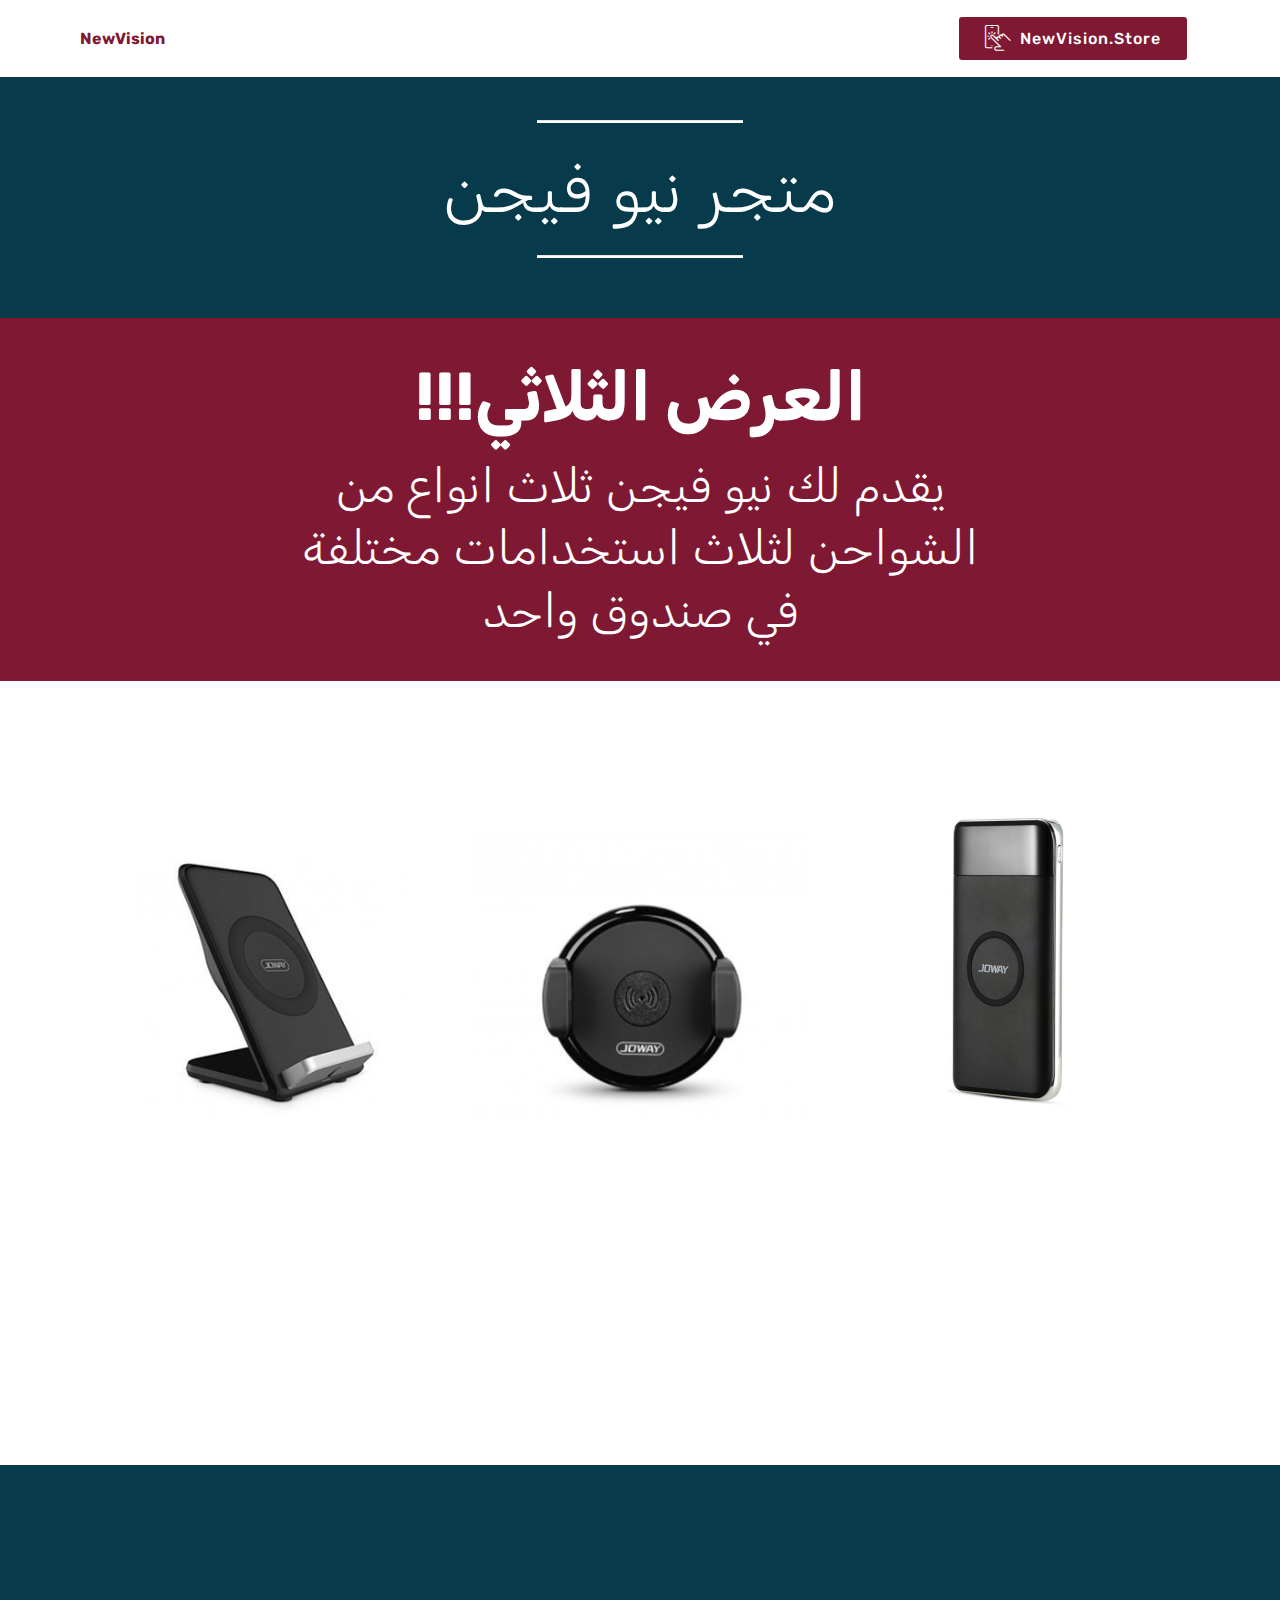
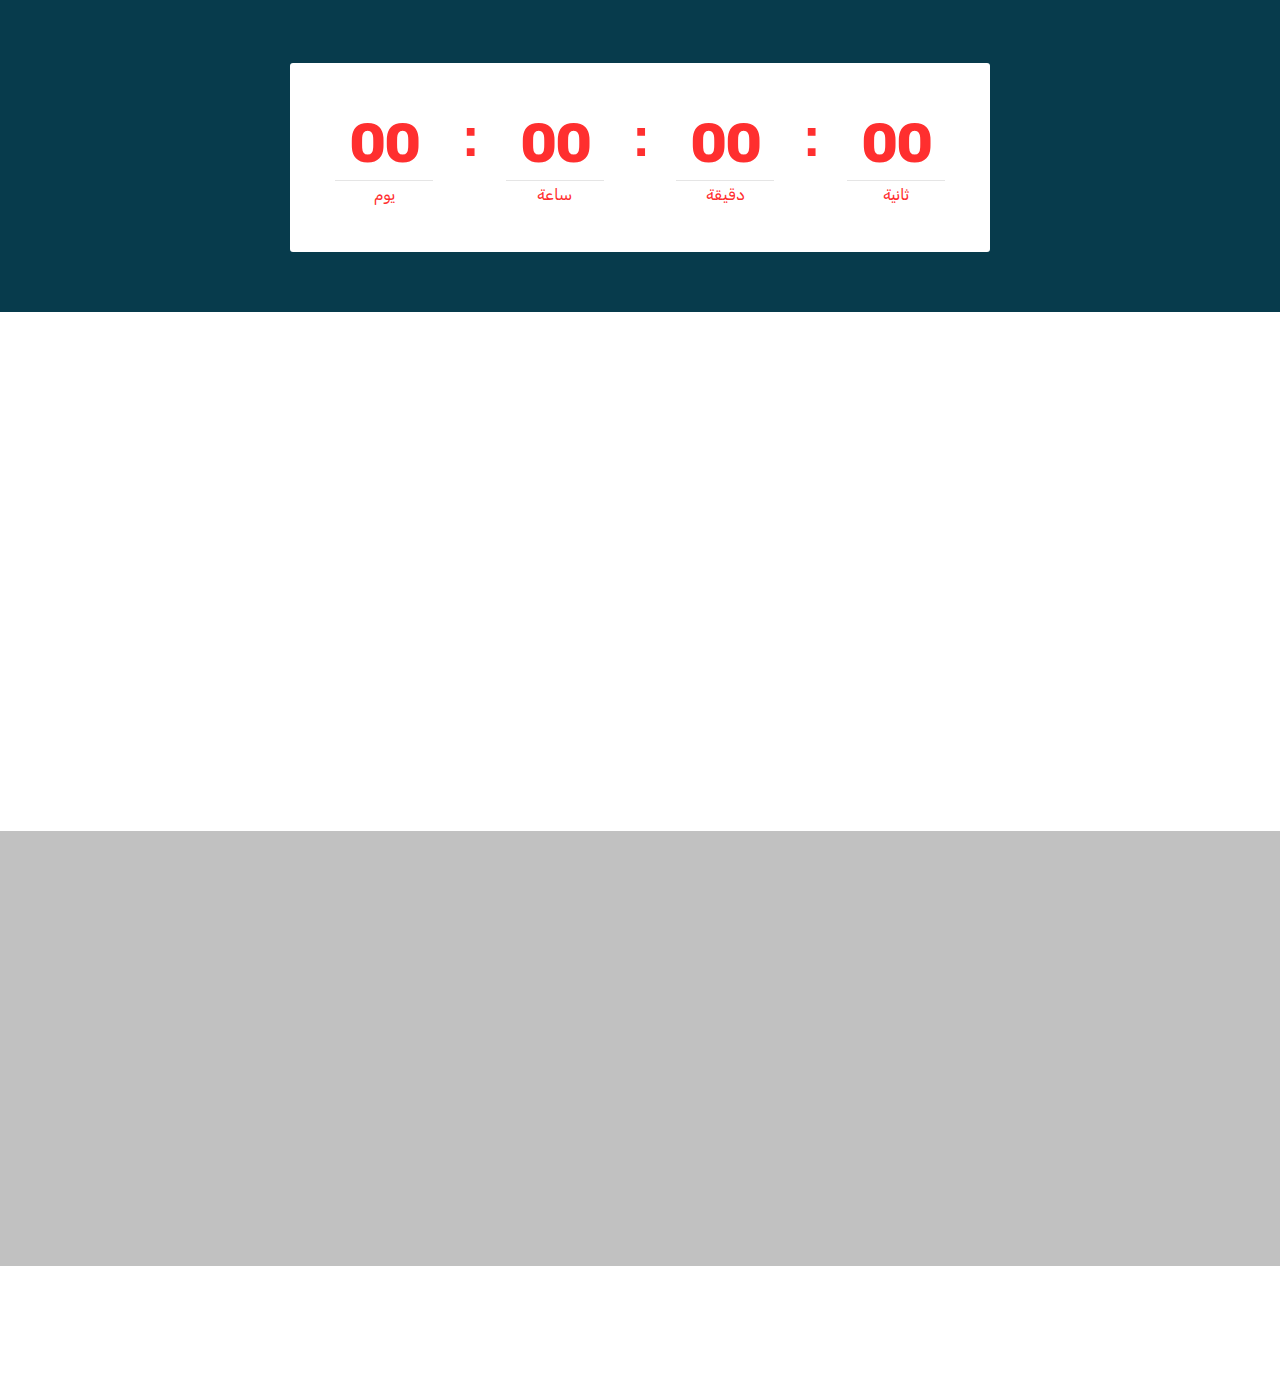
<file: index.html>
<!DOCTYPE html>
<html  >
<head>
  <!-- Site made with Mobirise Website Builder v4.10.5, https://mobirise.com -->
  <meta charset="UTF-8">
  <meta http-equiv="X-UA-Compatible" content="IE=edge">
  <meta name="generator" content="Mobirise v4.10.5, mobirise.com">
  <meta name="viewport" content="width=device-width, initial-scale=1, minimum-scale=1">
  <link rel="shortcut icon" href="assets/images/logo2.png" type="image/x-icon">
  <meta name="description" content="">
  
  <title>العرض الثلاثي</title>
  <link rel="stylesheet" href="assets/web/assets/mobirise-icons/mobirise-icons.css">
  <link rel="stylesheet" href="assets/tether/tether.min.css">
  <link rel="stylesheet" href="assets/bootstrap/css/bootstrap.min.css">
  <link rel="stylesheet" href="assets/bootstrap/css/bootstrap-grid.min.css">
  <link rel="stylesheet" href="assets/bootstrap/css/bootstrap-reboot.min.css">
  <link rel="stylesheet" href="assets/animatecss/animate.min.css">
  <link rel="stylesheet" href="assets/dropdown/css/style.css">
  <link rel="stylesheet" href="assets/socicon/css/styles.css">
  <link rel="stylesheet" href="assets/theme/css/style.css">
  <link rel="stylesheet" href="assets/mobirise/css/mbr-additional.css" type="text/css">
  
  
  
</head>
<body>
  <section class="menu cid-rvhm9eZDHI" once="menu" id="menu1-8">

    

    <nav class="navbar navbar-expand beta-menu navbar-dropdown align-items-center navbar-fixed-top navbar-toggleable-sm">
        <button class="navbar-toggler navbar-toggler-right" type="button" data-toggle="collapse" data-target="#navbarSupportedContent" aria-controls="navbarSupportedContent" aria-expanded="false" aria-label="Toggle navigation">
            <div class="hamburger">
                <span></span>
                <span></span>
                <span></span>
                <span></span>
            </div>
        </button>
        <div class="menu-logo">
            <div class="navbar-brand">
                
                <span class="navbar-caption-wrap"><a class="navbar-caption text-secondary display-4" href="https://zid.store/newvision/" target="_blank">NewVision</a></span>
            </div>
        </div>
        <div class="collapse navbar-collapse" id="navbarSupportedContent">
            
            <div class="navbar-buttons mbr-section-btn"><a class="btn btn-sm btn-secondary display-4" href="https://zid.store/newvision/" target="_blank"><span class="mbri-touch mbr-iconfont mbr-iconfont-btn" style="color: rgb(255, 255, 255);"></span>NewVision.Store</a></div>
        </div>
    </nav>
</section>

<section class="engine"><a href="https://mobirise.info/o">portfolio site templates</a></section><section class="mbr-section article content10 cid-rviFQddTm2" id="content10-m">
    
     

    <div class="container">
        <div class="inner-container" style="width: 50%;">
            <hr class="line" style="width: 37%;">
            <div class="section-text align-center mbr-white mbr-fonts-style display-1">متجر نيو فيجن</div>
            <hr class="line" style="width: 37%;">
        </div>
    </div>
</section>

<section class="mbr-section content5 cid-rvZIkSQd3v" id="content5-10">

    

    

    <div class="container">
        <div class="media-container-row">
            <div class="title col-12 col-md-8">
                <h2 class="align-center mbr-bold mbr-white pb-3 mbr-fonts-style display-1">!!!العرض الثلاثي</h2>
                <h3 class="mbr-section-subtitle align-center mbr-light mbr-white pb-3 mbr-fonts-style display-2">
                    يقدم لك نيو فيجن ثلاث انواع من الشواحن لثلاث استخدامات مختلفة في صندوق واحد</h3>
                
                
            </div>
        </div>
    </div>
</section>

<section class="features2 cid-rvZHNgmbyp" id="features2-y">

    

    
    
    <div class="container">
        <div class="media-container-row">
            <div class="card p-3 col-12 col-md-6 col-lg-4">
                <div class="card-wrapper">
                    <div class="card-img">
                        <img src="assets/images/hpjtfcggp8yqtpsdpntcvcsoreq6fekkqjjkg62o-370x370-copy-370x370.jpg" alt="Mobirise" title="">
                    </div>
                    <div class="card-box">
                        <h4 class="card-title pb-3 mbr-fonts-style display-7">قاعدة شاحن لاسلكي سريع</h4>
                        <p class="mbr-text mbr-fonts-style display-7">يعمل كحامل للجوال لكي تتمكن من شحن جوالك بوضعية أفقية أو رأسية أثناء كتابة رسائل نصية، أو استقبال مكالمات ومشاهدة الفيديوهات وممارسة الألعاب ـ<br>آلية اغلاق أوتوماتيكي: يفصل التيار تلقائيا عند حدوث حرارة زائدة&nbsp;<br></p>
                    </div>
                </div>
            </div>

            <div class="card p-3 col-12 col-md-6 col-lg-4">
                <div class="card-wrapper">
                    <div class="card-img">
                        <img src="assets/images/-370x370.jpg" alt="Mobirise" title="">
                    </div>
                    <div class="card-box ">
                        <h4 class="card-title pb-3 mbr-fonts-style display-7">شاحن لاسلكي وحامل جوال للسيارة</h4>
                        <p class="mbr-text mbr-fonts-style display-7">شاحن لاسلكي وحامل جوال لفتحة التهوية للسيارة 2 في 1<br>آلية تثبيت محكمة من أجل أعلى مستوى للثبات<br>بطانة لينة من السليكون لحماية الجهاز من الانزلاق والخدوش<br></p>
                    </div>
                </div>
            </div>

            <div class="card p-3 col-12 col-md-6 col-lg-4">
                <div class="card-wrapper">
                    <div class="card-img">
                        <img src="assets/images/bpb-1-676x676.jpg" alt="Mobirise" title="">
                    </div>
                    <div class="card-box">
                        <h4 class="card-title pb-3 mbr-fonts-style display-7">شاحن متنقل لاسلكي سريع سعة 10000 مل امبير</h4>
                        <p class="mbr-text mbr-fonts-style display-7">&nbsp;شحن لاسلكي (بتقنية تشي) لا تحتاج كيبل لشحن جوالك<br>.منفذين للشحن: مايكرو يو اس بي + تايب سي<br>.مخرجين للشحن: يو اس بي شحن سريع + مخرج لا سلكي<br></p>
                    </div>
                </div>
            </div>

            
        </div>
    </div>
</section>

<section class="countdown2 cid-rvhMd9rZxL" id="countdown2-b">

    

    

    <div class="container">
        <h2 class="mbr-section-title pb-3 align-center mbr-fonts-style display-1">باقي على العرض<br></h2>
        
    </div>
    <div class="container pt-5 mt-2">
        <div class=" countdown-cont align-center p-4">
            <div class="event-name align-left mbr-white ">
                <h4 class="mbr-fonts-style display-5"></h4>
            </div>
            <div class="countdown align-center py-2" data-due-date="2019/07/24">
            </div>
            <div class="daysCountdown" title="يوم"></div>
            <div class="hoursCountdown" title="ساعة"></div>
            <div class="minutesCountdown" title="دقيقة"></div>
            <div class="secondsCountdown" title="ثانية"></div>
            
        </div>

        
    </div>
</section>

<section class="header3 cid-rvjWW3zv3x" id="header3-u">

    

    

    <div class="container">
        <div class="media-container-row">
            <div class="mbr-figure" style="width: 200%;">
                <img src="assets/images/-578x296.jpg" alt="Mobirise" title="">
            </div>

            <div class="media-content">
                <h1 class="mbr-section-title mbr-white pb-3 mbr-fonts-style display-5">سابقا 440 ريال</h1>
                <h3 class="mbr-section-subtitle align-left mbr-white mbr-light pb-3 mbr-fonts-style display-1"><strong>
                    الان 290 ريال</strong></h3>
                <div class="mbr-section-text mbr-white pb-3 ">
                    
                </div>
                <div class="mbr-section-btn"><a class="btn btn-md btn-primary display-2" href="https://zid.store/newvision/" target="_blank">احصل عليه الان</a></div>
            </div>
        </div>
    </div>

</section>

<section class="mbr-section form1 cid-rvhMQmS7X1" id="form1-d">

    

    
    <div class="container">
        <div class="row justify-content-center">
            <div class="title col-12 col-lg-8">
                <h2 class="mbr-section-title align-center pb-3 mbr-fonts-style display-2">خلك اول من يحصل على اجدد عروضنا</h2>
                
            </div>
        </div>
    </div>
    <div class="container">
        <div class="row justify-content-center">
            <div class="media-container-column col-lg-8" data-form-type="formoid">
                <!---Formbuilder Form--->
                <form action="https://mobirise.com/" method="POST" class="mbr-form form-with-styler" data-form-title="Mobirise Form"><input type="hidden" name="email" data-form-email="true" value="Hd9sGO8y4j61MAp+vk/2wfncMtGpWeRBekLrFb+4N7a9ecvOyKnEEFivO1Sv2qL8Xq5MFldUSCISO3kvBlVwSn8bHA3wz+LZYCktdvp+aySVFdmdvZInmfvNHxy2xP6S">
                    <div class="row">
                        <div hidden="hidden" data-form-alert="" class="alert alert-success col-12">نرحب بالمهمين دائما ولذلك بتوصل لك اخر اخبار اصداراتنا</div>
                        <div hidden="hidden" data-form-alert-danger="" class="alert alert-danger col-12">
                        </div>
                    </div>
                    <div class="dragArea row">
                        <div class="col-md-4  form-group" data-for="name">
                            <label for="name-form1-d" class="form-control-label mbr-fonts-style display-7">Name</label>
                            <input type="text" name="name" data-form-field="Name" required="required" class="form-control display-7" id="name-form1-d">
                        </div>
                        <div class="col-md-4  form-group" data-for="email">
                            <label for="email-form1-d" class="form-control-label mbr-fonts-style display-7">Email</label>
                            <input type="email" name="email" data-form-field="Email" required="required" class="form-control display-7" id="email-form1-d">
                        </div>
                        <div data-for="phone" class="col-md-4  form-group">
                            <label for="phone-form1-d" class="form-control-label mbr-fonts-style display-7">Phone</label>
                            <input type="tel" name="phone" data-form-field="Phone" class="form-control display-7" id="phone-form1-d">
                        </div>
                        
                        <div class="col-md-12 input-group-btn align-center"><button type="submit" class="btn btn-form btn-info display-5">ارسل</button></div>
                    </div>
                </form><!---Formbuilder Form--->
            </div>
        </div>
    </div>
</section>

<section once="footers" class="cid-rvhNQvCjmN mbr-reveal" id="footer7-k">

    

    

    <div class="container">
        <div class="media-container-row align-center mbr-white">
            
            <div class="row social-row">
                <div class="social-list align-right pb-2">
                    
                    
                    
                    
                    
                    
                <div class="soc-item">
                        <a href="https://wa.me/966533381153">
                            <span class="mbr-iconfont mbr-iconfont-social socicon-whatsapp socicon" style="color: rgb(255, 255, 255); fill: rgb(255, 255, 255);"></span>
                        </a>
                    </div><div class="soc-item">
                        <a href="https://www.instagram.com/newvision.store/" target="_blank">
                            <span class="mbr-iconfont mbr-iconfont-social socicon-instagram socicon" style="color: rgb(255, 255, 255); fill: rgb(255, 255, 255);"></span>
                        </a>
                    </div></div>
            </div>
            <div class="row row-copirayt">
                <p class="mbr-text mb-0 mbr-fonts-style mbr-white align-center display-7">
                    © Copyright 2019 NewVision - All Rights Reserved
                </p>
            </div>
        </div>
    </div>
</section>


  <script src="assets/web/assets/jquery/jquery.min.js"></script>
  <script src="assets/popper/popper.min.js"></script>
  <script src="assets/tether/tether.min.js"></script>
  <script src="assets/bootstrap/js/bootstrap.min.js"></script>
  <script src="assets/smoothscroll/smooth-scroll.js"></script>
  <script src="assets/viewportchecker/jquery.viewportchecker.js"></script>
  <script src="assets/dropdown/js/nav-dropdown.js"></script>
  <script src="assets/dropdown/js/navbar-dropdown.js"></script>
  <script src="assets/touchswipe/jquery.touch-swipe.min.js"></script>
  <script src="assets/countdown/jquery.countdown.min.js"></script>
  <script src="assets/theme/js/script.js"></script>
  <script src="assets/formoid/formoid.min.js"></script>
  
  
  <input name="animation" type="hidden">
  </body>
</html>
</file>
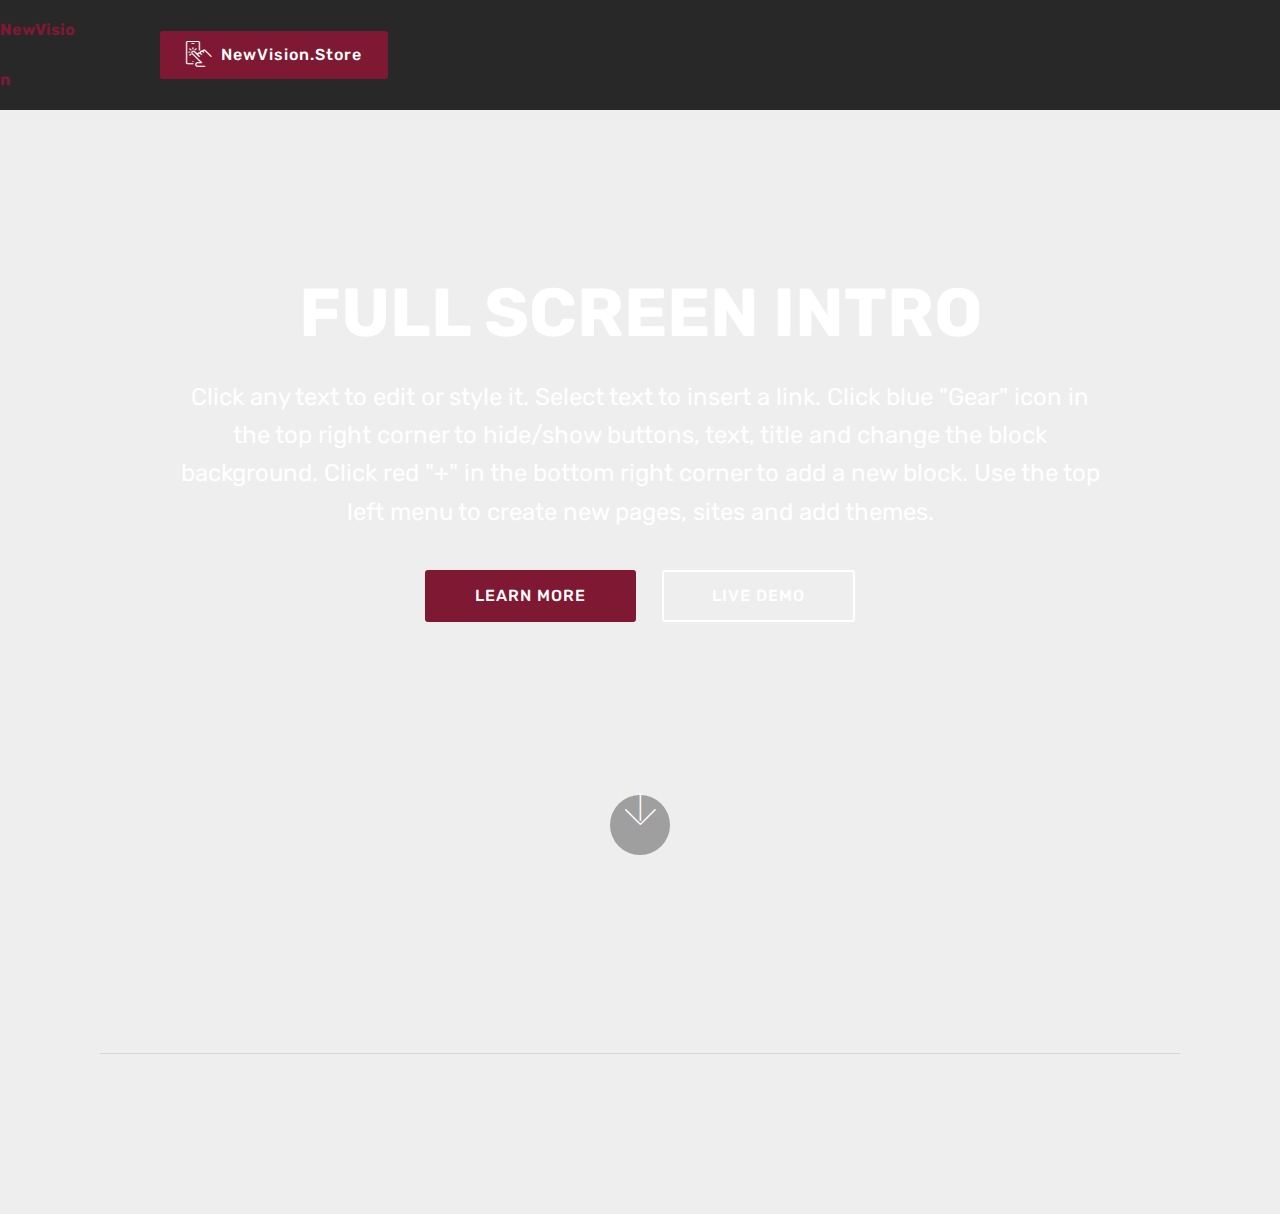
<file: page1.html>
<!DOCTYPE html>
<html  >
<head>
  <!-- Site made with Mobirise Website Builder v4.10.5, https://mobirise.com -->
  <meta charset="UTF-8">
  <meta http-equiv="X-UA-Compatible" content="IE=edge">
  <meta name="generator" content="Mobirise v4.10.5, mobirise.com">
  <meta name="viewport" content="width=device-width, initial-scale=1, minimum-scale=1">
  <link rel="shortcut icon" href="assets/images/logo2.png" type="image/x-icon">
  <meta name="description" content="">
  
  <title>من نحن</title>
  <link rel="stylesheet" href="assets/web/assets/mobirise-icons/mobirise-icons.css">
  <link rel="stylesheet" href="assets/tether/tether.min.css">
  <link rel="stylesheet" href="assets/bootstrap/css/bootstrap.min.css">
  <link rel="stylesheet" href="assets/bootstrap/css/bootstrap-grid.min.css">
  <link rel="stylesheet" href="assets/bootstrap/css/bootstrap-reboot.min.css">
  <link rel="stylesheet" href="assets/socicon/css/styles.css">
  <link rel="stylesheet" href="assets/animatecss/animate.min.css">
  <link rel="stylesheet" href="assets/dropdown/css/style.css">
  <link rel="stylesheet" href="assets/theme/css/style.css">
  <link rel="stylesheet" href="assets/mobirise/css/mbr-additional.css" type="text/css">
  
  
  
</head>
<body>
  <section class="menu cid-rvhjRmt8wQ" once="menu" id="menu1-3">

    

    <nav class="navbar navbar-expand beta-menu navbar-dropdown align-items-center navbar-fixed-top navbar-toggleable-sm">
        <button class="navbar-toggler navbar-toggler-right" type="button" data-toggle="collapse" data-target="#navbarSupportedContent" aria-controls="navbarSupportedContent" aria-expanded="false" aria-label="Toggle navigation">
            <div class="hamburger">
                <span></span>
                <span></span>
                <span></span>
                <span></span>
            </div>
        </button>
        <div class="menu-logo">
            <div class="navbar-brand">
                
                <span class="navbar-caption-wrap"><a class="navbar-caption text-secondary display-4" href="https://mobirise.co">NewVision</a></span>
            </div>
        </div>
        <div class="collapse navbar-collapse" id="navbarSupportedContent">
            <ul class="navbar-nav nav-dropdown" data-app-modern-menu="true"><li class="nav-item">
                    <a class="nav-link link text-white display-4" href="https://mobirise.co"></a>
                </li></ul>
            <div class="navbar-buttons mbr-section-btn"><a class="btn btn-sm btn-secondary display-4" href="https://zid.store/newvision/" target="_blank"><span class="mbri-touch mbr-iconfont mbr-iconfont-btn" style="color: rgb(255, 255, 255);"></span>NewVision.Store</a></div>
        </div>
    </nav>
</section>

<section class="engine"><a href="https://mobirise.info/j">website templates</a></section><section class="cid-rvhjRn7AHu mbr-fullscreen mbr-parallax-background" id="header2-4">

    

    

    <div class="container align-center">
        <div class="row justify-content-md-center">
            <div class="mbr-white col-md-10">
                <h1 class="mbr-section-title mbr-bold pb-3 mbr-fonts-style display-1">
                    FULL SCREEN INTRO
                </h1>
                
                <p class="mbr-text pb-3 mbr-fonts-style display-5">
                    Click any text to edit or style it. Select text to insert a link. Click blue "Gear" icon in the top right corner to hide/show buttons, text, title and change the block background. Click red "+" in the bottom right corner to add a new block. Use the top left menu to create new pages, sites and add themes.
                </p>
                <div class="mbr-section-btn">
                    <a class="btn btn-md btn-secondary display-4" href="https://mobirise.com">LEARN MORE</a>
                    <a class="btn btn-md btn-white-outline display-4" href="https://mobirise.com">LIVE DEMO</a>
                </div>
            </div>
        </div>
    </div>
    <div class="mbr-arrow hidden-sm-down" aria-hidden="true">
        <a href="#next">
            <i class="mbri-down mbr-iconfont"></i>
        </a>
    </div>
</section>

<section class="cid-rvhjRnMjJA" id="footer1-5">

    

    

    <div class="container">
        <div class="media-container-row content text-white">
            <div class="col-12 col-md-3">
                <div class="media-wrap">
                    <a href="https://mobirise.com/">
                        <img src="assets/images/logo2.png" alt="Mobirise">
                    </a>
                </div>
            </div>
            <div class="col-12 col-md-3 mbr-fonts-style display-7">
                <h5 class="pb-3">
                    Address
                </h5>
                <p class="mbr-text">
                    1234 Street Name
                    <br>City, AA 99999
                </p>
            </div>
            <div class="col-12 col-md-3 mbr-fonts-style display-7">
                <h5 class="pb-3">
                    Contacts
                </h5>
                <p class="mbr-text">
                    Email: support@mobirise.com
                    <br>Phone: +1 (0) 000 0000 001
                    <br>Fax: +1 (0) 000 0000 002
                </p>
            </div>
            <div class="col-12 col-md-3 mbr-fonts-style display-7">
                <h5 class="pb-3">
                    Links
                </h5>
                <p class="mbr-text">
                    <a class="text-primary" href="https://mobirise.com/">Website builder</a>
                    <br><a class="text-primary" href="https://mobirise.com/mobirise-free-win.zip">Download for Windows</a>
                    <br><a class="text-primary" href="https://mobirise.com/mobirise-free-mac.zip">Download for Mac</a>
                </p>
            </div>
        </div>
        <div class="footer-lower">
            <div class="media-container-row">
                <div class="col-sm-12">
                    <hr>
                </div>
            </div>
            <div class="media-container-row mbr-white">
                <div class="col-sm-6 copyright">
                    <p class="mbr-text mbr-fonts-style display-7">
                        © Copyright 2017 Mobirise - All Rights Reserved
                    </p>
                </div>
                <div class="col-md-6">
                    <div class="social-list align-right">
                        <div class="soc-item">
                            <a href="https://twitter.com/mobirise" target="_blank">
                                <span class="socicon-twitter socicon mbr-iconfont mbr-iconfont-social"></span>
                            </a>
                        </div>
                        <div class="soc-item">
                            <a href="https://www.facebook.com/pages/Mobirise/1616226671953247" target="_blank">
                                <span class="socicon-facebook socicon mbr-iconfont mbr-iconfont-social"></span>
                            </a>
                        </div>
                        <div class="soc-item">
                            <a href="https://www.youtube.com/c/mobirise" target="_blank">
                                <span class="socicon-youtube socicon mbr-iconfont mbr-iconfont-social"></span>
                            </a>
                        </div>
                        <div class="soc-item">
                            <a href="https://instagram.com/mobirise" target="_blank">
                                <span class="socicon-instagram socicon mbr-iconfont mbr-iconfont-social"></span>
                            </a>
                        </div>
                        <div class="soc-item">
                            <a href="https://plus.google.com/u/0/+Mobirise" target="_blank">
                                <span class="socicon-googleplus socicon mbr-iconfont mbr-iconfont-social"></span>
                            </a>
                        </div>
                        <div class="soc-item">
                            <a href="https://www.behance.net/Mobirise" target="_blank">
                                <span class="socicon-behance socicon mbr-iconfont mbr-iconfont-social"></span>
                            </a>
                        </div>
                    </div>
                </div>
            </div>
        </div>
    </div>
</section>


  <script src="assets/web/assets/jquery/jquery.min.js"></script>
  <script src="assets/popper/popper.min.js"></script>
  <script src="assets/tether/tether.min.js"></script>
  <script src="assets/bootstrap/js/bootstrap.min.js"></script>
  <script src="assets/smoothscroll/smooth-scroll.js"></script>
  <script src="assets/touchswipe/jquery.touch-swipe.min.js"></script>
  <script src="assets/viewportchecker/jquery.viewportchecker.js"></script>
  <script src="assets/parallax/jarallax.min.js"></script>
  <script src="assets/dropdown/js/nav-dropdown.js"></script>
  <script src="assets/dropdown/js/navbar-dropdown.js"></script>
  <script src="assets/theme/js/script.js"></script>
  
  
  <input name="animation" type="hidden">
  </body>
</html>
</file>
<file: assets/web/assets/mobirise-icons/mobirise-icons.css>
@font-face {
  font-family: 'MobiriseIcons';
  src:  url('mobirise-icons.eot?spat4u');
  src:  url('mobirise-icons.eot?spat4u#iefix') format('embedded-opentype'),
    url('mobirise-icons.ttf?spat4u') format('truetype'),
    url('mobirise-icons.woff?spat4u') format('woff'),
    url('mobirise-icons.svg?spat4u#MobiriseIcons') format('svg');
  font-weight: normal;
  font-style: normal;
}

[class^="mbri-"], [class*=" mbri-"] {
  /* use !important to prevent issues with browser extensions that change fonts */
  font-family: MobiriseIcons !important;
  speak: none;
  font-style: normal;
  font-weight: normal;
  font-variant: normal;
  text-transform: none;
  line-height: 1;

  /* Better Font Rendering =========== */
  -webkit-font-smoothing: antialiased;
  -moz-osx-font-smoothing: grayscale;
}

.mbri-add-submenu:before {
  content: "\e900";
}
.mbri-alert:before {
  content: "\e901";
}
.mbri-align-center:before {
  content: "\e902";
}
.mbri-align-justify:before {
  content: "\e903";
}
.mbri-align-left:before {
  content: "\e904";
}
.mbri-align-right:before {
  content: "\e905";
}
.mbri-android:before {
  content: "\e906";
}
.mbri-apple:before {
  content: "\e907";
}
.mbri-arrow-down:before {
  content: "\e908";
}
.mbri-arrow-next:before {
  content: "\e909";
}
.mbri-arrow-prev:before {
  content: "\e90a";
}
.mbri-arrow-up:before {
  content: "\e90b";
}
.mbri-bold:before {
  content: "\e90c";
}
.mbri-bookmark:before {
  content: "\e90d";
}
.mbri-bootstrap:before {
  content: "\e90e";
}
.mbri-briefcase:before {
  content: "\e90f";
}
.mbri-browse:before {
  content: "\e910";
}
.mbri-bulleted-list:before {
  content: "\e911";
}
.mbri-calendar:before {
  content: "\e912";
}
.mbri-camera:before {
  content: "\e913";
}
.mbri-cart-add:before {
  content: "\e914";
}
.mbri-cart-full:before {
  content: "\e915";
}
.mbri-cash:before {
  content: "\e916";
}
.mbri-change-style:before {
  content: "\e917";
}
.mbri-chat:before {
  content: "\e918";
}
.mbri-clock:before {
  content: "\e919";
}
.mbri-close:before {
  content: "\e91a";
}
.mbri-cloud:before {
  content: "\e91b";
}
.mbri-code:before {
  content: "\e91c";
}
.mbri-contact-form:before {
  content: "\e91d";
}
.mbri-credit-card:before {
  content: "\e91e";
}
.mbri-cursor-click:before {
  content: "\e91f";
}
.mbri-cust-feedback:before {
  content: "\e920";
}
.mbri-database:before {
  content: "\e921";
}
.mbri-delivery:before {
  content: "\e922";
}
.mbri-desktop:before {
  content: "\e923";
}
.mbri-devices:before {
  content: "\e924";
}
.mbri-down:before {
  content: "\e925";
}
.mbri-download:before {
  content: "\e989";
}
.mbri-drag-n-drop:before {
  content: "\e927";
}
.mbri-drag-n-drop2:before {
  content: "\e928";
}
.mbri-edit:before {
  content: "\e929";
}
.mbri-edit2:before {
  content: "\e92a";
}
.mbri-error:before {
  content: "\e92b";
}
.mbri-extension:before {
  content: "\e92c";
}
.mbri-features:before {
  content: "\e92d";
}
.mbri-file:before {
  content: "\e92e";
}
.mbri-flag:before {
  content: "\e92f";
}
.mbri-folder:before {
  content: "\e930";
}
.mbri-gift:before {
  content: "\e931";
}
.mbri-github:before {
  content: "\e932";
}
.mbri-globe:before {
  content: "\e933";
}
.mbri-globe-2:before {
  content: "\e934";
}
.mbri-growing-chart:before {
  content: "\e935";
}
.mbri-hearth:before {
  content: "\e936";
}
.mbri-help:before {
  content: "\e937";
}
.mbri-home:before {
  content: "\e938";
}
.mbri-hot-cup:before {
  content: "\e939";
}
.mbri-idea:before {
  content: "\e93a";
}
.mbri-image-gallery:before {
  content: "\e93b";
}
.mbri-image-slider:before {
  content: "\e93c";
}
.mbri-info:before {
  content: "\e93d";
}
.mbri-italic:before {
  content: "\e93e";
}
.mbri-key:before {
  content: "\e93f";
}
.mbri-laptop:before {
  content: "\e940";
}
.mbri-layers:before {
  content: "\e941";
}
.mbri-left-right:before {
  content: "\e942";
}
.mbri-left:before {
  content: "\e943";
}
.mbri-letter:before {
  content: "\e944";
}
.mbri-like:before {
  content: "\e945";
}
.mbri-link:before {
  content: "\e946";
}
.mbri-lock:before {
  content: "\e947";
}
.mbri-login:before {
  content: "\e948";
}
.mbri-logout:before {
  content: "\e949";
}
.mbri-magic-stick:before {
  content: "\e94a";
}
.mbri-map-pin:before {
  content: "\e94b";
}
.mbri-menu:before {
  content: "\e94c";
}
.mbri-mobile:before {
  content: "\e94d";
}
.mbri-mobile2:before {
  content: "\e94e";
}
.mbri-mobirise:before {
  content: "\e94f";
}
.mbri-more-horizontal:before {
  content: "\e950";
}
.mbri-more-vertical:before {
  content: "\e951";
}
.mbri-music:before {
  content: "\e952";
}
.mbri-new-file:before {
  content: "\e953";
}
.mbri-numbered-list:before {
  content: "\e954";
}
.mbri-opened-folder:before {
  content: "\e955";
}
.mbri-pages:before {
  content: "\e956";
}
.mbri-paper-plane:before {
  content: "\e957";
}
.mbri-paperclip:before {
  content: "\e958";
}
.mbri-photo:before {
  content: "\e959";
}
.mbri-photos:before {
  content: "\e95a";
}
.mbri-pin:before {
  content: "\e95b";
}
.mbri-play:before {
  content: "\e95c";
}
.mbri-plus:before {
  content: "\e95d";
}
.mbri-preview:before {
  content: "\e95e";
}
.mbri-print:before {
  content: "\e95f";
}
.mbri-protect:before {
  content: "\e960";
}
.mbri-question:before {
  content: "\e961";
}
.mbri-quote-left:before {
  content: "\e962";
}
.mbri-quote-right:before {
  content: "\e963";
}
.mbri-refresh:before {
  content: "\e964";
}
.mbri-responsive:before {
  content: "\e965";
}
.mbri-right:before {
  content: "\e966";
}
.mbri-rocket:before {
  content: "\e967";
}
.mbri-sad-face:before {
  content: "\e968";
}
.mbri-sale:before {
  content: "\e969";
}
.mbri-save:before {
  content: "\e96a";
}
.mbri-search:before {
  content: "\e96b";
}
.mbri-setting:before {
  content: "\e96c";
}
.mbri-setting2:before {
  content: "\e96d";
}
.mbri-setting3:before {
  content: "\e96e";
}
.mbri-share:before {
  content: "\e96f";
}
.mbri-shopping-bag:before {
  content: "\e970";
}
.mbri-shopping-basket:before {
  content: "\e971";
}
.mbri-shopping-cart:before {
  content: "\e972";
}
.mbri-sites:before {
  content: "\e973";
}
.mbri-smile-face:before {
  content: "\e974";
}
.mbri-speed:before {
  content: "\e975";
}
.mbri-star:before {
  content: "\e976";
}
.mbri-success:before {
  content: "\e977";
}
.mbri-sun:before {
  content: "\e978";
}
.mbri-sun2:before {
  content: "\e979";
}
.mbri-tablet:before {
  content: "\e97a";
}
.mbri-tablet-vertical:before {
  content: "\e97b";
}
.mbri-target:before {
  content: "\e97c";
}
.mbri-timer:before {
  content: "\e97d";
}
.mbri-to-ftp:before {
  content: "\e97e";
}
.mbri-to-local-drive:before {
  content: "\e97f";
}
.mbri-touch-swipe:before {
  content: "\e980";
}
.mbri-touch:before {
  content: "\e981";
}
.mbri-trash:before {
  content: "\e982";
}
.mbri-underline:before {
  content: "\e983";
}
.mbri-unlink:before {
  content: "\e984";
}
.mbri-unlock:before {
  content: "\e985";
}
.mbri-up-down:before {
  content: "\e986";
}
.mbri-up:before {
  content: "\e987";
}
.mbri-update:before {
  content: "\e988";
}
.mbri-upload:before {
 content: "\e926"; 
}
.mbri-user:before {
  content: "\e98a";
}
.mbri-user2:before {
  content: "\e98b";
}
.mbri-users:before {
  content: "\e98c";
}
.mbri-video:before {
  content: "\e98d";
}
.mbri-video-play:before {
  content: "\e98e";
}
.mbri-watch:before {
  content: "\e98f";
}
.mbri-website-theme:before {
  content: "\e990";
}
.mbri-wifi:before {
  content: "\e991";
}
.mbri-windows:before {
  content: "\e992";
}
.mbri-zoom-out:before {
  content: "\e993";
}
.mbri-redo:before {
  content: "\e994";
}
.mbri-undo:before {
  content: "\e995";
}
</file>
<file: assets/dropdown/css/style.css>
.navbar-dropdown {
  left: 0;
  padding: 0;
  position: absolute;
  right: 0;
  top: 0;
  transition: all 0.45s ease;
  z-index: 1030;
  background: #282828; }
  .navbar-dropdown .navbar-logo {
    margin-right: 0.8rem;
    transition: margin 0.3s ease-in-out;
    vertical-align: middle; }
    .navbar-dropdown .navbar-logo img {
      height: 3.125rem;
      transition: all 0.3s ease-in-out; }
    .navbar-dropdown .navbar-logo.mbr-iconfont {
      font-size: 3.125rem;
      line-height: 3.125rem; }
  .navbar-dropdown .navbar-caption {
    font-weight: 700;
    white-space: normal;
    vertical-align: -4px;
    line-height: 3.125rem !important; }
    .navbar-dropdown .navbar-caption, .navbar-dropdown .navbar-caption:hover {
      color: inherit;
      text-decoration: none; }
  .navbar-dropdown .mbr-iconfont + .navbar-caption {
    vertical-align: -1px; }
  .navbar-dropdown.navbar-fixed-top {
    position: fixed; }
  .navbar-dropdown .navbar-brand span {
    vertical-align: -4px; }
  .navbar-dropdown.bg-color.transparent {
    background: none; }
  .navbar-dropdown.navbar-short .navbar-brand {
    padding: 0.625rem 0; }
    .navbar-dropdown.navbar-short .navbar-brand span {
      vertical-align: -1px; }
  .navbar-dropdown.navbar-short .navbar-caption {
    line-height: 2.375rem !important;
    vertical-align: -2px; }
  .navbar-dropdown.navbar-short .navbar-logo {
    margin-right: 0.5rem; }
    .navbar-dropdown.navbar-short .navbar-logo img {
      height: 2.375rem; }
    .navbar-dropdown.navbar-short .navbar-logo.mbr-iconfont {
      font-size: 2.375rem;
      line-height: 2.375rem; }
  .navbar-dropdown.navbar-short .mbr-table-cell {
    height: 3.625rem; }
  .navbar-dropdown .navbar-close {
    left: 0.6875rem;
    position: fixed;
    top: 0.75rem;
    z-index: 1000; }
  .navbar-dropdown .hamburger-icon {
    content: "";
    display: inline-block;
    vertical-align: middle;
    width: 16px;
    -webkit-box-shadow: 0 -6px 0 1px #282828,0 0 0 1px #282828,0 6px 0 1px #282828;
    -moz-box-shadow: 0 -6px 0 1px #282828,0 0 0 1px #282828,0 6px 0 1px #282828;
    box-shadow: 0 -6px 0 1px #282828,0 0 0 1px #282828,0 6px 0 1px #282828; }

.dropdown-menu .dropdown-toggle[data-toggle="dropdown-submenu"]::after {
  border-bottom: 0.35em solid transparent;
  border-left: 0.35em solid;
  border-right: 0;
  border-top: 0.35em solid transparent;
  margin-left: 0.3rem; }

.dropdown-menu .dropdown-item:focus {
  outline: 0; }

.nav-dropdown {
  font-size: 0.75rem;
  font-weight: 500;
  height: auto !important; }
  .nav-dropdown .nav-btn {
    padding-left: 1rem; }
  .nav-dropdown .link {
    margin: .667em 1.667em;
    font-weight: 500;
    padding: 0;
    transition: color .2s ease-in-out; }
    .nav-dropdown .link.dropdown-toggle {
      margin-right: 2.583em; }
      .nav-dropdown .link.dropdown-toggle::after {
        margin-left: .25rem;
        border-top: 0.35em solid;
        border-right: 0.35em solid transparent;
        border-left: 0.35em solid transparent;
        border-bottom: 0; }
      .nav-dropdown .link.dropdown-toggle[aria-expanded="true"] {
        margin: 0;
        padding: 0.667em 3.263em  0.667em 1.667em; }
  .nav-dropdown .link::after,
  .nav-dropdown .dropdown-item::after {
    color: inherit; }
  .nav-dropdown .btn {
    font-size: 0.75rem;
    font-weight: 700;
    letter-spacing: 0;
    margin-bottom: 0;
    padding-left: 1.25rem;
    padding-right: 1.25rem; }
  .nav-dropdown .dropdown-menu {
    border-radius: 0;
    border: 0;
    left: 0;
    margin: 0;
    padding-bottom: 1.25rem;
    padding-top: 1.25rem;
    position: relative; }
  .nav-dropdown .dropdown-submenu {
    margin-left: 0.125rem;
    top: 0; }
  .nav-dropdown .dropdown-item {
    font-weight: 500;
    line-height: 2;
    padding: 0.3846em 4.615em 0.3846em 1.5385em;
    position: relative;
    transition: color .2s ease-in-out, background-color .2s ease-in-out; }
    .nav-dropdown .dropdown-item::after {
      margin-top: -0.3077em;
      position: absolute;
      right: 1.1538em;
      top: 50%; }
    .nav-dropdown .dropdown-item:focus, .nav-dropdown .dropdown-item:hover {
      background: none; }

@media (max-width: 767px) {
  .nav-dropdown.navbar-toggleable-sm {
    bottom: 0;
    display: none;
    left: 0;
    overflow-x: hidden;
    position: fixed;
    top: 0;
    transform: translateX(-100%);
    -ms-transform: translateX(-100%);
    -webkit-transform: translateX(-100%);
    width: 18.75rem;
    z-index: 999; } }
.nav-dropdown.navbar-toggleable-xl {
  bottom: 0;
  display: none;
  left: 0;
  overflow-x: hidden;
  position: fixed;
  top: 0;
  transform: translateX(-100%);
  -ms-transform: translateX(-100%);
  -webkit-transform: translateX(-100%);
  width: 18.75rem;
  z-index: 999; }

.nav-dropdown-sm {
  display: block !important;
  overflow-x: hidden;
  overflow: auto;
  padding-top: 3.875rem; }
  .nav-dropdown-sm::after {
    content: "";
    display: block;
    height: 3rem;
    width: 100%; }
  .nav-dropdown-sm.collapse.in ~ .navbar-close {
    display: block !important; }
  .nav-dropdown-sm.collapsing, .nav-dropdown-sm.collapse.in {
    transform: translateX(0);
    -ms-transform: translateX(0);
    -webkit-transform: translateX(0);
    transition: all 0.25s ease-out;
    -webkit-transition: all 0.25s ease-out;
    background: #282828; }
  .nav-dropdown-sm.collapsing[aria-expanded="false"] {
    transform: translateX(-100%);
    -ms-transform: translateX(-100%);
    -webkit-transform: translateX(-100%); }
  .nav-dropdown-sm .nav-item {
    display: block;
    margin-left: 0 !important;
    padding-left: 0; }
  .nav-dropdown-sm .link,
  .nav-dropdown-sm .dropdown-item {
    border-top: 1px dotted rgba(255, 255, 255, 0.1);
    font-size: 0.8125rem;
    line-height: 1.6;
    margin: 0 !important;
    padding: 0.875rem 2.4rem 0.875rem 1.5625rem !important;
    position: relative;
    white-space: normal; }
    .nav-dropdown-sm .link:focus, .nav-dropdown-sm .link:hover,
    .nav-dropdown-sm .dropdown-item:focus,
    .nav-dropdown-sm .dropdown-item:hover {
      background: rgba(0, 0, 0, 0.2) !important;
      color: #c0a375; }
  .nav-dropdown-sm .nav-btn {
    position: relative;
    padding: 1.5625rem 1.5625rem 0 1.5625rem; }
    .nav-dropdown-sm .nav-btn::before {
      border-top: 1px dotted rgba(255, 255, 255, 0.1);
      content: "";
      left: 0;
      position: absolute;
      top: 0;
      width: 100%; }
    .nav-dropdown-sm .nav-btn + .nav-btn {
      padding-top: 0.625rem; }
      .nav-dropdown-sm .nav-btn + .nav-btn::before {
        display: none; }
  .nav-dropdown-sm .btn {
    padding: 0.625rem 0; }
  .nav-dropdown-sm .dropdown-toggle[data-toggle="dropdown-submenu"]::after {
    margin-left: .25rem;
    border-top: 0.35em solid;
    border-right: 0.35em solid transparent;
    border-left: 0.35em solid transparent;
    border-bottom: 0; }
  .nav-dropdown-sm .dropdown-toggle[data-toggle="dropdown-submenu"][aria-expanded="true"]::after {
    border-top: 0;
    border-right: 0.35em solid transparent;
    border-left: 0.35em solid transparent;
    border-bottom: 0.35em solid; }
  .nav-dropdown-sm .dropdown-menu {
    margin: 0;
    padding: 0;
    position: relative;
    top: 0;
    left: 0;
    width: 100%;
    border: 0;
    float: none;
    border-radius: 0;
    background: none; }
  .nav-dropdown-sm .dropdown-submenu {
    left: 100%;
    margin-left: 0.125rem;
    margin-top: -1.25rem;
    top: 0; }

.navbar-toggleable-sm .nav-dropdown .dropdown-menu {
  position: absolute; }

.navbar-toggleable-sm .nav-dropdown .dropdown-submenu {
  left: 100%;
  margin-left: 0.125rem;
  margin-top: -1.25rem;
  top: 0; }

.navbar-toggleable-sm.opened .nav-dropdown .dropdown-menu {
  position: relative; }

.navbar-toggleable-sm.opened .nav-dropdown .dropdown-submenu {
  left: 0;
  margin-left: 00rem;
  margin-top: 0rem;
  top: 0; }

.is-builder .nav-dropdown.collapsing {
  transition: none !important; }

/*# sourceMappingURL=style.css.map */
</file>
<file: assets/socicon/css/styles.css>
@charset "UTF-8";

@font-face {
  font-family: "socicon";
  src:url("../fonts/socicon.eot");
  src:url("../fonts/socicon.eot?#iefix") format("embedded-opentype"),
    url("../fonts/socicon.woff") format("woff"),
    url("../fonts/socicon.ttf") format("truetype"),
    url("../fonts/socicon.svg#socicon") format("svg");
  font-weight: normal;
  font-style: normal;

}

[data-icon]:before {
  font-family: "socicon" !important;
  content: attr(data-icon);
  font-style: normal !important;
  font-weight: normal !important;
  font-variant: normal !important;
  text-transform: none !important;
  speak: none;
  line-height: 1;
  -webkit-font-smoothing: antialiased;
  -moz-osx-font-smoothing: grayscale;
}

[class^="socicon-"]:before,
[class*=" socicon-"]:before {
  font-family: "socicon" !important;
  font-style: normal !important;
  font-weight: normal !important;
  font-variant: normal !important;
  text-transform: none !important;
  speak: none;
  line-height: 1;
  -webkit-font-smoothing: antialiased;
  -moz-osx-font-smoothing: grayscale;
}

.socicon-modelmayhem:before {
  content: "\e000";
}
.socicon-mixcloud:before {
  content: "\e001";
}
.socicon-drupal:before {
  content: "\e002";
}
.socicon-swarm:before {
  content: "\e003";
}
.socicon-istock:before {
  content: "\e004";
}
.socicon-yammer:before {
  content: "\e005";
}
.socicon-ello:before {
  content: "\e006";
}
.socicon-stackoverflow:before {
  content: "\e007";
}
.socicon-persona:before {
  content: "\e008";
}
.socicon-triplej:before {
  content: "\e009";
}
.socicon-houzz:before {
  content: "\e00a";
}
.socicon-rss:before {
  content: "\e00b";
}
.socicon-paypal:before {
  content: "\e00c";
}
.socicon-odnoklassniki:before {
  content: "\e00d";
}
.socicon-airbnb:before {
  content: "\e00e";
}
.socicon-periscope:before {
  content: "\e00f";
}
.socicon-outlook:before {
  content: "\e010";
}
.socicon-coderwall:before {
  content: "\e011";
}
.socicon-tripadvisor:before {
  content: "\e012";
}
.socicon-appnet:before {
  content: "\e013";
}
.socicon-goodreads:before {
  content: "\e014";
}
.socicon-tripit:before {
  content: "\e015";
}
.socicon-lanyrd:before {
  content: "\e016";
}
.socicon-slideshare:before {
  content: "\e017";
}
.socicon-buffer:before {
  content: "\e018";
}
.socicon-disqus:before {
  content: "\e019";
}
.socicon-vkontakte:before {
  content: "\e01a";
}
.socicon-whatsapp:before {
  content: "\e01b";
}
.socicon-patreon:before {
  content: "\e01c";
}
.socicon-storehouse:before {
  content: "\e01d";
}
.socicon-pocket:before {
  content: "\e01e";
}
.socicon-mail:before {
  content: "\e01f";
}
.socicon-blogger:before {
  content: "\e020";
}
.socicon-technorati:before {
  content: "\e021";
}
.socicon-reddit:before {
  content: "\e022";
}
.socicon-dribbble:before {
  content: "\e023";
}
.socicon-stumbleupon:before {
  content: "\e024";
}
.socicon-digg:before {
  content: "\e025";
}
.socicon-envato:before {
  content: "\e026";
}
.socicon-behance:before {
  content: "\e027";
}
.socicon-delicious:before {
  content: "\e028";
}
.socicon-deviantart:before {
  content: "\e029";
}
.socicon-forrst:before {
  content: "\e02a";
}
.socicon-play:before {
  content: "\e02b";
}
.socicon-zerply:before {
  content: "\e02c";
}
.socicon-wikipedia:before {
  content: "\e02d";
}
.socicon-apple:before {
  content: "\e02e";
}
.socicon-flattr:before {
  content: "\e02f";
}
.socicon-github:before {
  content: "\e030";
}
.socicon-renren:before {
  content: "\e031";
}
.socicon-friendfeed:before {
  content: "\e032";
}
.socicon-newsvine:before {
  content: "\e033";
}
.socicon-identica:before {
  content: "\e034";
}
.socicon-bebo:before {
  content: "\e035";
}
.socicon-zynga:before {
  content: "\e036";
}
.socicon-steam:before {
  content: "\e037";
}
.socicon-xbox:before {
  content: "\e038";
}
.socicon-windows:before {
  content: "\e039";
}
.socicon-qq:before {
  content: "\e03a";
}
.socicon-douban:before {
  content: "\e03b";
}
.socicon-meetup:before {
  content: "\e03c";
}
.socicon-playstation:before {
  content: "\e03d";
}
.socicon-android:before {
  content: "\e03e";
}
.socicon-snapchat:before {
  content: "\e03f";
}
.socicon-twitter:before {
  content: "\e040";
}
.socicon-facebook:before {
  content: "\e041";
}
.socicon-googleplus:before {
  content: "\e042";
}
.socicon-pinterest:before {
  content: "\e043";
}
.socicon-foursquare:before {
  content: "\e044";
}
.socicon-yahoo:before {
  content: "\e045";
}
.socicon-skype:before {
  content: "\e046";
}
.socicon-yelp:before {
  content: "\e047";
}
.socicon-feedburner:before {
  content: "\e048";
}
.socicon-linkedin:before {
  content: "\e049";
}
.socicon-viadeo:before {
  content: "\e04a";
}
.socicon-xing:before {
  content: "\e04b";
}
.socicon-myspace:before {
  content: "\e04c";
}
.socicon-soundcloud:before {
  content: "\e04d";
}
.socicon-spotify:before {
  content: "\e04e";
}
.socicon-grooveshark:before {
  content: "\e04f";
}
.socicon-lastfm:before {
  content: "\e050";
}
.socicon-youtube:before {
  content: "\e051";
}
.socicon-vimeo:before {
  content: "\e052";
}
.socicon-dailymotion:before {
  content: "\e053";
}
.socicon-vine:before {
  content: "\e054";
}
.socicon-flickr:before {
  content: "\e055";
}
.socicon-500px:before {
  content: "\e056";
}
.socicon-wordpress:before {
  content: "\e058";
}
.socicon-tumblr:before {
  content: "\e059";
}
.socicon-twitch:before {
  content: "\e05a";
}
.socicon-8tracks:before {
  content: "\e05b";
}
.socicon-amazon:before {
  content: "\e05c";
}
.socicon-icq:before {
  content: "\e05d";
}
.socicon-smugmug:before {
  content: "\e05e";
}
.socicon-ravelry:before {
  content: "\e05f";
}
.socicon-weibo:before {
  content: "\e060";
}
.socicon-baidu:before {
  content: "\e061";
}
.socicon-angellist:before {
  content: "\e062";
}
.socicon-ebay:before {
  content: "\e063";
}
.socicon-imdb:before {
  content: "\e064";
}
.socicon-stayfriends:before {
  content: "\e065";
}
.socicon-residentadvisor:before {
  content: "\e066";
}
.socicon-google:before {
  content: "\e067";
}
.socicon-yandex:before {
  content: "\e068";
}
.socicon-sharethis:before {
  content: "\e069";
}
.socicon-bandcamp:before {
  content: "\e06a";
}
.socicon-itunes:before {
  content: "\e06b";
}
.socicon-deezer:before {
  content: "\e06c";
}
.socicon-telegram:before {
  content: "\e06e";
}
.socicon-openid:before {
  content: "\e06f";
}
.socicon-amplement:before {
  content: "\e070";
}
.socicon-viber:before {
  content: "\e071";
}
.socicon-zomato:before {
  content: "\e072";
}
.socicon-draugiem:before {
  content: "\e074";
}
.socicon-endomodo:before {
  content: "\e075";
}
.socicon-filmweb:before {
  content: "\e076";
}
.socicon-stackexchange:before {
  content: "\e077";
}
.socicon-wykop:before {
  content: "\e078";
}
.socicon-teamspeak:before {
  content: "\e079";
}
.socicon-teamviewer:before {
  content: "\e07a";
}
.socicon-ventrilo:before {
  content: "\e07b";
}
.socicon-younow:before {
  content: "\e07c";
}
.socicon-raidcall:before {
  content: "\e07d";
}
.socicon-mumble:before {
  content: "\e07e";
}
.socicon-medium:before {
  content: "\e06d";
}
.socicon-bebee:before {
  content: "\e07f";
}
.socicon-hitbox:before {
  content: "\e080";
}
.socicon-reverbnation:before {
  content: "\e081";
}
.socicon-formulr:before {
  content: "\e082";
}
.socicon-instagram:before {
  content: "\e057";
}
.socicon-battlenet:before {
  content: "\e083";
}
.socicon-chrome:before {
  content: "\e084";
}
.socicon-discord:before {
  content: "\e086";
}
.socicon-issuu:before {
  content: "\e087";
}
.socicon-macos:before {
  content: "\e088";
}
.socicon-firefox:before {
  content: "\e089";
}
.socicon-opera:before {
  content: "\e08d";
}
.socicon-keybase:before {
  content: "\e090";
}
.socicon-alliance:before {
  content: "\e091";
}
.socicon-livejournal:before {
  content: "\e092";
}
.socicon-googlephotos:before {
  content: "\e093";
}
.socicon-horde:before {
  content: "\e094";
}
.socicon-etsy:before {
  content: "\e095";
}
.socicon-zapier:before {
  content: "\e096";
}
.socicon-google-scholar:before {
  content: "\e097";
}
.socicon-researchgate:before {
  content: "\e098";
}
.socicon-wechat:before {
  content: "\e099";
}
.socicon-strava:before {
  content: "\e09a";
}
.socicon-line:before {
  content: "\e09b";
}
.socicon-lyft:before {
  content: "\e09c";
}
.socicon-uber:before {
  content: "\e09d";
}
.socicon-songkick:before {
  content: "\e09e";
}
.socicon-viewbug:before {
  content: "\e09f";
}
.socicon-googlegroups:before {
  content: "\e0a0";
}
.socicon-quora:before {
  content: "\e073";
}
.socicon-diablo:before {
  content: "\e085";
}
.socicon-blizzard:before {
  content: "\e0a1";
}
.socicon-hearthstone:before {
  content: "\e08b";
}
.socicon-heroes:before {
  content: "\e08a";
}
.socicon-overwatch:before {
  content: "\e08c";
}
.socicon-warcraft:before {
  content: "\e08e";
}
.socicon-starcraft:before {
  content: "\e08f";
}
.socicon-beam:before {
  content: "\e0a2";
}
.socicon-curse:before {
  content: "\e0a3";
}
.socicon-player:before {
  content: "\e0a4";
}
.socicon-streamjar:before {
  content: "\e0a5";
}
.socicon-nintendo:before {
  content: "\e0a6";
}
.socicon-hellocoton:before {
  content: "\e0a7";
}
</file>
<file: assets/theme/css/style.css>
/*!
 * Mobirise v4 theme (https://mobirise.com/)
 * Copyright 2017 Mobirise
 */
section {
  background-color: #eeeeee; }

section,
.container,
.container-fluid {
  position: relative;
  word-wrap: break-word; }

a.mbr-iconfont:hover {
  text-decoration: none; }

.article .lead p, .article .lead ul, .article .lead ol, .article .lead pre, .article .lead blockquote {
  margin-bottom: 0; }

a {
  font-style: normal;
  font-weight: 400;
  cursor: pointer; }
  a, a:hover {
    text-decoration: none; }

figure {
  margin-bottom: 0; }

body {
  color: #232323; }

h1, h2, h3, h4, h5, h6,
.h1, .h2, .h3, .h4, .h5, .h6,
.display-1, .display-2, .display-3, .display-4 {
  line-height: 1;
  word-break: break-word;
  word-wrap: break-word; }

b, strong {
  font-weight: bold; }

blockquote {
  padding: 10px 0 10px 20px;
  position: relative;
  border-left: 2px solid;
  border-color: #ff3366; }

input:-webkit-autofill, input:-webkit-autofill:hover, input:-webkit-autofill:focus, input:-webkit-autofill:active {
  transition-delay: 9999s;
  transition-property: background-color, color; }

textarea[type="hidden"] {
  display: none; }

body {
  position: relative; }

section {
  background-position: 50% 50%;
  background-repeat: no-repeat;
  background-size: cover; }
  section .mbr-background-video,
  section .mbr-background-video-preview {
    position: absolute;
    bottom: 0;
    left: 0;
    right: 0;
    top: 0; }

.hidden {
  visibility: hidden; }

.mbr-z-index20 {
  z-index: 20; }

/*! Base colors */
.mbr-white {
  color: #ffffff; }

.mbr-black {
  color: #000000; }

.mbr-bg-white {
  background-color: #ffffff; }

.mbr-bg-black {
  background-color: #000000; }

/*! Text-aligns */
.align-left {
  text-align: left; }

.align-center {
  text-align: center; }

.align-right {
  text-align: right; }

@media (max-width: 767px) {
  .align-left, .align-center, .align-right, .mbr-section-btn, .mbr-section-title {
    text-align: center; } }
/*! Font-weight  */
.mbr-light {
  font-weight: 300; }

.mbr-regular {
  font-weight: 400; }

.mbr-semibold {
  font-weight: 500; }

.mbr-bold {
  font-weight: 700; }

/*! Media  */
.media-size-item {
  -webkit-flex: 1 1 auto;
  -moz-flex: 1 1 auto;
  -ms-flex: 1 1 auto;
  -o-flex: 1 1 auto;
  flex: 1 1 auto; }

.media-content {
  -webkit-flex-basis: 100%;
  flex-basis: 100%; }

.media-container-row {
  display: -ms-flexbox;
  display: -webkit-flex;
  display: flex;
  -webkit-flex-direction: row;
  -ms-flex-direction: row;
  flex-direction: row;
  -webkit-flex-wrap: wrap;
  -ms-flex-wrap: wrap;
  flex-wrap: wrap;
  -webkit-justify-content: center;
  -ms-flex-pack: center;
  justify-content: center;
  -webkit-align-content: center;
  -ms-flex-line-pack: center;
  align-content: center;
  -webkit-align-items: start;
  -ms-flex-align: start;
  align-items: start; }
  .media-container-row .media-size-item {
    width: 400px; }

.media-container-column {
  display: -ms-flexbox;
  display: -webkit-flex;
  display: flex;
  -webkit-flex-direction: column;
  -ms-flex-direction: column;
  flex-direction: column;
  -webkit-flex-wrap: wrap;
  -ms-flex-wrap: wrap;
  flex-wrap: wrap;
  -webkit-justify-content: center;
  -ms-flex-pack: center;
  justify-content: center;
  -webkit-align-content: center;
  -ms-flex-line-pack: center;
  align-content: center;
  -webkit-align-items: stretch;
  -ms-flex-align: stretch;
  align-items: stretch; }
  .media-container-column > * {
    width: 100%; }

@media (min-width: 992px) {
  .media-container-row {
    -webkit-flex-wrap: nowrap;
    -ms-flex-wrap: nowrap;
    flex-wrap: nowrap; } }
figure {
  overflow: hidden; }

figure[mbr-media-size] {
  transition: width 0.1s; }

.mbr-figure img, .mbr-figure iframe {
  display: block;
  width: 100%; }

.card {
  background-color: transparent;
  border: none; }

.card-box {
  width: 100%; }

.card-img {
  text-align: center;
  flex-shrink: 0;
  -webkit-flex-shrink: 0; }

.media {
  max-width: 100%;
  margin: 0 auto; }

.mbr-figure {
  -ms-flex-item-align: center;
  -ms-grid-row-align: center;
  -webkit-align-self: center;
  align-self: center; }

.media-container > div {
  max-width: 100%; }

.mbr-figure img, .card-img img {
  width: 100%; }

@media (max-width: 991px) {
  .media-size-item {
    width: auto !important; }

  .media {
    width: auto; }

  .mbr-figure {
    width: 100% !important; } }
/*! Buttons */
.mbr-section-btn {
  margin-left: -.25rem;
  margin-right: -.25rem;
  font-size: 0; }

nav .mbr-section-btn {
  margin-left: 0rem;
  margin-right: 0rem; }

/*! Btn icon margin */
.btn .mbr-iconfont, .btn.btn-sm .mbr-iconfont {
  cursor: pointer;
  margin-right: 0.5rem; }

.btn.btn-md .mbr-iconfont, .btn.btn-md .mbr-iconfont {
  margin-right: 0.8rem; }

.mbr-regular {
  font-weight: 400; }

.mbr-semibold {
  font-weight: 500; }

.mbr-bold {
  font-weight: 700; }

[type="submit"] {
  -webkit-appearance: none; }

/*! Full-screen */
.mbr-fullscreen .mbr-overlay {
  min-height: 100vh; }

.mbr-fullscreen {
  display: flex;
  display: -webkit-flex;
  display: -moz-flex;
  display: -ms-flex;
  display: -o-flex;
  align-items: center;
  -webkit-align-items: center;
  min-height: 100vh;
  padding-top: 3rem;
  padding-bottom: 3rem; }

/*! Map */
.map {
  height: 25rem;
  position: relative; }
  .map iframe {
    width: 100%;
    height: 100%; }

/* Form */
.form-asterisk {
  font-family: initial;
  position: absolute;
  top: -2px;
  font-weight: normal; }

/*! Scroll to top arrow */
.mbr-arrow-up {
  bottom: 25px;
  right: 90px;
  position: fixed;
  text-align: right;
  z-index: 5000;
  color: #ffffff;
  font-size: 32px;
  transform: rotate(180deg);
  -webkit-transform: rotate(180deg); }

.mbr-arrow-up a {
  background: rgba(0, 0, 0, 0.2);
  border-radius: 3px;
  color: #fff;
  display: inline-block;
  height: 60px;
  width: 60px;
  outline-style: none !important;
  position: relative;
  text-decoration: none;
  transition: all .3s ease-in-out;
  cursor: pointer;
  text-align: center; }
  .mbr-arrow-up a:hover {
    background-color: rgba(0, 0, 0, 0.4); }
  .mbr-arrow-up a i {
    line-height: 60px; }

.mbr-arrow-up-icon {
  display: block;
  color: #fff; }

.mbr-arrow-up-icon::before {
  content: "\203a";
  display: inline-block;
  font-family: serif;
  font-size: 32px;
  line-height: 1;
  font-style: normal;
  position: relative;
  top: 6px;
  left: -4px;
  -webkit-transform: rotate(-90deg);
  transform: rotate(-90deg); }

/*! Arrow Down */
.mbr-arrow {
  position: absolute;
  bottom: 45px;
  left: 50%;
  width: 60px;
  height: 60px;
  cursor: pointer;
  background-color: rgba(80, 80, 80, 0.5);
  border-radius: 50%;
  -webkit-transform: translateX(-50%);
  transform: translateX(-50%); }
  .mbr-arrow > a {
    display: inline-block;
    text-decoration: none;
    outline-style: none;
    -webkit-animation: arrowdown 1.7s ease-in-out infinite;
    animation: arrowdown 1.7s ease-in-out infinite; }
    .mbr-arrow > a > i {
      position: absolute;
      top: -2px;
      left: 15px;
      font-size: 2rem; }

@keyframes arrowdown {
  0% {
    transform: translateY(0px);
    -webkit-transform: translateY(0px); }
  50% {
    transform: translateY(-5px);
    -webkit-transform: translateY(-5px); }
  100% {
    transform: translateY(0px);
    -webkit-transform: translateY(0px); } }
@-webkit-keyframes arrowdown {
  0% {
    transform: translateY(0px);
    -webkit-transform: translateY(0px); }
  50% {
    transform: translateY(-5px);
    -webkit-transform: translateY(-5px); }
  100% {
    transform: translateY(0px);
    -webkit-transform: translateY(0px); } }
@media (max-width: 500px) {
  .mbr-arrow-up {
    left: 50%;
    right: auto;
    transform: translateX(-50%) rotate(180deg);
    -webkit-transform: translateX(-50%) rotate(180deg); } }
/*Gradients animation*/
@keyframes gradient-animation {
  from {
    background-position: 0% 100%;
    animation-timing-function: ease-in-out; }
  to {
    background-position: 100% 0%;
    animation-timing-function: ease-in-out; } }
@-webkit-keyframes gradient-animation {
  from {
    background-position: 0% 100%;
    animation-timing-function: ease-in-out; }
  to {
    background-position: 100% 0%;
    animation-timing-function: ease-in-out; } }
.bg-gradient {
  background-size: 200% 200%;
  animation: gradient-animation 5s infinite alternate;
  -webkit-animation: gradient-animation 5s infinite alternate; }

.menu .navbar-brand {
  display: -webkit-flex; }
  .menu .navbar-brand span {
    display: flex;
    display: -webkit-flex; }
  .menu .navbar-brand .navbar-caption-wrap {
    display: -webkit-flex; }
  .menu .navbar-brand .navbar-logo img {
    display: -webkit-flex; }
@media (min-width: 768px) and (max-width: 991px) {
  .menu .navbar-toggleable-sm .navbar-nav {
    display: -webkit-box;
    display: -webkit-flex;
    display: -ms-flexbox; } }
@media (max-width: 991px) {
  .menu .navbar-collapse {
    max-height: 93.5vh; }
    .menu .navbar-collapse.show {
      overflow: auto; } }
@media (min-width: 992px) {
  .menu .navbar-nav.nav-dropdown {
    display: -webkit-flex; }
  .menu .navbar-toggleable-sm .navbar-collapse {
    display: -webkit-flex !important; } }
@media (max-width: 767px) {
  .menu .navbar-collapse {
    max-height: 80vh; } }

.navbar {
  display: -webkit-flex;
  -webkit-flex-wrap: wrap;
  -webkit-align-items: center;
  -webkit-justify-content: space-between; }

.navbar-collapse {
  -webkit-flex-basis: 100%;
  -webkit-flex-grow: 1;
  -webkit-align-items: center; }

.nav-dropdown .link {
  padding: .667em 1.667em !important;
  margin: 0 !important; }

.nav {
  display: -webkit-flex;
  -webkit-flex-wrap: wrap; }

.row {
  display: -webkit-flex;
  -webkit-flex-wrap: wrap; }

.justify-content-center {
  -webkit-justify-content: center; }

.form-inline {
  display: -webkit-flex;
  -webkit-flex-flow: row wrap;
  -webkit-align-items: center; }

.card-wrapper {
  -webkit-flex: 1; }

.carousel-control {
  z-index: 10;
  display: -webkit-flex;
  -webkit-align-items: center;
  -webkit-justify-content: center; }

.carousel-controls {
  display: -webkit-flex; }

.media {
  display: -webkit-flex; }

.form-group:focus {
  outline: none; }

.jq-selectbox__select {
  padding: 1.07em .5em;
  position: absolute;
  top: 0;
  left: 0;
  width: 100%; }

.jq-selectbox__dropdown {
  position: absolute;
  top: 100% !important;
  left: 0 !important;
  width: 100% !important; }

.jq-selectbox__trigger-arrow {
  transform: translateY(-50%); }

.jq-selectbox li {
  padding: 1.07em .5em; }

input[type="range"] {
  padding-left: 0 !important;
  padding-right: 0 !important; }

.modal-dialog, .modal-content {
  height: 100%; }

.modal-dialog .carousel-inner {
  height: 100%;
  height: -webkit-fill-available;
  height: fill-available; }

.carousel-item {
  text-align: center; }

.carousel-item img {
  margin: auto; }

/*# sourceMappingURL=style.css.map */
.engine {
	position: absolute;
	text-indent: -2400px;
	text-align: center;
	padding: 0;
	top: 0;
	left: -2400px;
}
</file>
<file: assets/mobirise/css/mbr-additional.css>
@import url(https://fonts.googleapis.com/css?family=Rubik:300,300i,400,400i,500,500i,700,700i,900,900i);





body {
  font-style: normal;
  line-height: 1.5;
}
.mbr-section-title {
  font-style: normal;
  line-height: 1.2;
}
.mbr-section-subtitle {
  line-height: 1.3;
}
.mbr-text {
  font-style: normal;
  line-height: 1.6;
}
.display-1 {
  font-family: 'Rubik', sans-serif;
  font-size: 4.25rem;
}
.display-1 > .mbr-iconfont {
  font-size: 6.8rem;
}
.display-2 {
  font-family: 'Rubik', sans-serif;
  font-size: 3rem;
}
.display-2 > .mbr-iconfont {
  font-size: 4.8rem;
}
.display-4 {
  font-family: 'Rubik', sans-serif;
  font-size: 1rem;
}
.display-4 > .mbr-iconfont {
  font-size: 1.6rem;
}
.display-5 {
  font-family: 'Rubik', sans-serif;
  font-size: 1.5rem;
}
.display-5 > .mbr-iconfont {
  font-size: 2.4rem;
}
.display-7 {
  font-family: 'Rubik', sans-serif;
  font-size: 1rem;
}
.display-7 > .mbr-iconfont {
  font-size: 1.6rem;
}
/* ---- Fluid typography for mobile devices ---- */
/* 1.4 - font scale ratio ( bootstrap == 1.42857 ) */
/* 100vw - current viewport width */
/* (48 - 20)  48 == 48rem == 768px, 20 == 20rem == 320px(minimal supported viewport) */
/* 0.65 - min scale variable, may vary */
@media (max-width: 768px) {
  .display-1 {
    font-size: 3.4rem;
    font-size: calc( 2.1374999999999997rem + (4.25 - 2.1374999999999997) * ((100vw - 20rem) / (48 - 20)));
    line-height: calc( 1.4 * (2.1374999999999997rem + (4.25 - 2.1374999999999997) * ((100vw - 20rem) / (48 - 20))));
  }
  .display-2 {
    font-size: 2.4rem;
    font-size: calc( 1.7rem + (3 - 1.7) * ((100vw - 20rem) / (48 - 20)));
    line-height: calc( 1.4 * (1.7rem + (3 - 1.7) * ((100vw - 20rem) / (48 - 20))));
  }
  .display-4 {
    font-size: 0.8rem;
    font-size: calc( 1rem + (1 - 1) * ((100vw - 20rem) / (48 - 20)));
    line-height: calc( 1.4 * (1rem + (1 - 1) * ((100vw - 20rem) / (48 - 20))));
  }
  .display-5 {
    font-size: 1.2rem;
    font-size: calc( 1.175rem + (1.5 - 1.175) * ((100vw - 20rem) / (48 - 20)));
    line-height: calc( 1.4 * (1.175rem + (1.5 - 1.175) * ((100vw - 20rem) / (48 - 20))));
  }
}
/* Buttons */
.btn {
  font-weight: 500;
  border-width: 2px;
  font-style: normal;
  letter-spacing: 1px;
  margin: .4rem .8rem;
  white-space: normal;
  -webkit-transition: all 0.3s ease-in-out;
  -moz-transition: all 0.3s ease-in-out;
  transition: all 0.3s ease-in-out;
  display: inline-flex;
  align-items: center;
  justify-content: center;
  word-break: break-word;
  -webkit-align-items: center;
  -webkit-justify-content: center;
  display: -webkit-inline-flex;
  padding: 1rem 3rem;
  border-radius: 3px;
}
.btn-sm {
  font-weight: 500;
  letter-spacing: 1px;
  -webkit-transition: all 0.3s ease-in-out;
  -moz-transition: all 0.3s ease-in-out;
  transition: all 0.3s ease-in-out;
  padding: 0.6rem 1.5rem;
  border-radius: 3px;
}
.btn-md {
  font-weight: 500;
  letter-spacing: 1px;
  margin: .4rem .8rem !important;
  -webkit-transition: all 0.3s ease-in-out;
  -moz-transition: all 0.3s ease-in-out;
  transition: all 0.3s ease-in-out;
  padding: 1rem 3rem;
  border-radius: 3px;
}
.btn-lg {
  font-weight: 500;
  letter-spacing: 1px;
  margin: .4rem .8rem !important;
  -webkit-transition: all 0.3s ease-in-out;
  -moz-transition: all 0.3s ease-in-out;
  transition: all 0.3s ease-in-out;
  padding: 1.2rem 3.2rem;
  border-radius: 3px;
}
.bg-primary {
  background-color: #23cc14 !important;
}
.bg-success {
  background-color: #7f1933 !important;
}
.bg-info {
  background-color: #82786e !important;
}
.bg-warning {
  background-color: #23cc14 !important;
}
.bg-danger {
  background-color: #b1a374 !important;
}
.btn-primary,
.btn-primary:active {
  background-color: #23cc14 !important;
  border-color: #23cc14 !important;
  color: #ffffff !important;
}
.btn-primary:hover,
.btn-primary:focus,
.btn-primary.focus,
.btn-primary.active {
  color: #ffffff !important;
  background-color: #17860d !important;
  border-color: #17860d !important;
}
.btn-primary.disabled,
.btn-primary:disabled {
  color: #ffffff !important;
  background-color: #17860d !important;
  border-color: #17860d !important;
}
.btn-secondary,
.btn-secondary:active {
  background-color: #7f1933 !important;
  border-color: #7f1933 !important;
  color: #ffffff !important;
}
.btn-secondary:hover,
.btn-secondary:focus,
.btn-secondary.focus,
.btn-secondary.active {
  color: #ffffff !important;
  background-color: #3f0c19 !important;
  border-color: #3f0c19 !important;
}
.btn-secondary.disabled,
.btn-secondary:disabled {
  color: #ffffff !important;
  background-color: #3f0c19 !important;
  border-color: #3f0c19 !important;
}
.btn-info,
.btn-info:active {
  background-color: #82786e !important;
  border-color: #82786e !important;
  color: #ffffff !important;
}
.btn-info:hover,
.btn-info:focus,
.btn-info.focus,
.btn-info.active {
  color: #ffffff !important;
  background-color: #59524b !important;
  border-color: #59524b !important;
}
.btn-info.disabled,
.btn-info:disabled {
  color: #ffffff !important;
  background-color: #59524b !important;
  border-color: #59524b !important;
}
.btn-success,
.btn-success:active {
  background-color: #7f1933 !important;
  border-color: #7f1933 !important;
  color: #ffffff !important;
}
.btn-success:hover,
.btn-success:focus,
.btn-success.focus,
.btn-success.active {
  color: #ffffff !important;
  background-color: #3f0c19 !important;
  border-color: #3f0c19 !important;
}
.btn-success.disabled,
.btn-success:disabled {
  color: #ffffff !important;
  background-color: #3f0c19 !important;
  border-color: #3f0c19 !important;
}
.btn-warning,
.btn-warning:active {
  background-color: #23cc14 !important;
  border-color: #23cc14 !important;
  color: #ffffff !important;
}
.btn-warning:hover,
.btn-warning:focus,
.btn-warning.focus,
.btn-warning.active {
  color: #ffffff !important;
  background-color: #17860d !important;
  border-color: #17860d !important;
}
.btn-warning.disabled,
.btn-warning:disabled {
  color: #ffffff !important;
  background-color: #17860d !important;
  border-color: #17860d !important;
}
.btn-danger,
.btn-danger:active {
  background-color: #b1a374 !important;
  border-color: #b1a374 !important;
  color: #ffffff !important;
}
.btn-danger:hover,
.btn-danger:focus,
.btn-danger.focus,
.btn-danger.active {
  color: #ffffff !important;
  background-color: #8b7d4e !important;
  border-color: #8b7d4e !important;
}
.btn-danger.disabled,
.btn-danger:disabled {
  color: #ffffff !important;
  background-color: #8b7d4e !important;
  border-color: #8b7d4e !important;
}
.btn-white {
  color: #333333 !important;
}
.btn-white,
.btn-white:active {
  background-color: #ffffff !important;
  border-color: #ffffff !important;
  color: #808080 !important;
}
.btn-white:hover,
.btn-white:focus,
.btn-white.focus,
.btn-white.active {
  color: #808080 !important;
  background-color: #d9d9d9 !important;
  border-color: #d9d9d9 !important;
}
.btn-white.disabled,
.btn-white:disabled {
  color: #808080 !important;
  background-color: #d9d9d9 !important;
  border-color: #d9d9d9 !important;
}
.btn-black,
.btn-black:active {
  background-color: #333333 !important;
  border-color: #333333 !important;
  color: #ffffff !important;
}
.btn-black:hover,
.btn-black:focus,
.btn-black.focus,
.btn-black.active {
  color: #ffffff !important;
  background-color: #0d0d0d !important;
  border-color: #0d0d0d !important;
}
.btn-black.disabled,
.btn-black:disabled {
  color: #ffffff !important;
  background-color: #0d0d0d !important;
  border-color: #0d0d0d !important;
}
.btn-primary-outline,
.btn-primary-outline:active {
  background: none;
  border-color: #136f0b;
  color: #136f0b;
}
.btn-primary-outline:hover,
.btn-primary-outline:focus,
.btn-primary-outline.focus,
.btn-primary-outline.active {
  color: #ffffff;
  background-color: #23cc14;
  border-color: #23cc14;
}
.btn-primary-outline.disabled,
.btn-primary-outline:disabled {
  color: #ffffff !important;
  background-color: #23cc14 !important;
  border-color: #23cc14 !important;
}
.btn-secondary-outline,
.btn-secondary-outline:active {
  background: none;
  border-color: #2a0811;
  color: #2a0811;
}
.btn-secondary-outline:hover,
.btn-secondary-outline:focus,
.btn-secondary-outline.focus,
.btn-secondary-outline.active {
  color: #ffffff;
  background-color: #7f1933;
  border-color: #7f1933;
}
.btn-secondary-outline.disabled,
.btn-secondary-outline:disabled {
  color: #ffffff !important;
  background-color: #7f1933 !important;
  border-color: #7f1933 !important;
}
.btn-info-outline,
.btn-info-outline:active {
  background: none;
  border-color: #4b453f;
  color: #4b453f;
}
.btn-info-outline:hover,
.btn-info-outline:focus,
.btn-info-outline.focus,
.btn-info-outline.active {
  color: #ffffff;
  background-color: #82786e;
  border-color: #82786e;
}
.btn-info-outline.disabled,
.btn-info-outline:disabled {
  color: #ffffff !important;
  background-color: #82786e !important;
  border-color: #82786e !important;
}
.btn-success-outline,
.btn-success-outline:active {
  background: none;
  border-color: #2a0811;
  color: #2a0811;
}
.btn-success-outline:hover,
.btn-success-outline:focus,
.btn-success-outline.focus,
.btn-success-outline.active {
  color: #ffffff;
  background-color: #7f1933;
  border-color: #7f1933;
}
.btn-success-outline.disabled,
.btn-success-outline:disabled {
  color: #ffffff !important;
  background-color: #7f1933 !important;
  border-color: #7f1933 !important;
}
.btn-warning-outline,
.btn-warning-outline:active {
  background: none;
  border-color: #136f0b;
  color: #136f0b;
}
.btn-warning-outline:hover,
.btn-warning-outline:focus,
.btn-warning-outline.focus,
.btn-warning-outline.active {
  color: #ffffff;
  background-color: #23cc14;
  border-color: #23cc14;
}
.btn-warning-outline.disabled,
.btn-warning-outline:disabled {
  color: #ffffff !important;
  background-color: #23cc14 !important;
  border-color: #23cc14 !important;
}
.btn-danger-outline,
.btn-danger-outline:active {
  background: none;
  border-color: #7a6e45;
  color: #7a6e45;
}
.btn-danger-outline:hover,
.btn-danger-outline:focus,
.btn-danger-outline.focus,
.btn-danger-outline.active {
  color: #ffffff;
  background-color: #b1a374;
  border-color: #b1a374;
}
.btn-danger-outline.disabled,
.btn-danger-outline:disabled {
  color: #ffffff !important;
  background-color: #b1a374 !important;
  border-color: #b1a374 !important;
}
.btn-black-outline,
.btn-black-outline:active {
  background: none;
  border-color: #000000;
  color: #000000;
}
.btn-black-outline:hover,
.btn-black-outline:focus,
.btn-black-outline.focus,
.btn-black-outline.active {
  color: #ffffff;
  background-color: #333333;
  border-color: #333333;
}
.btn-black-outline.disabled,
.btn-black-outline:disabled {
  color: #ffffff !important;
  background-color: #333333 !important;
  border-color: #333333 !important;
}
.btn-white-outline,
.btn-white-outline:active,
.btn-white-outline.active {
  background: none;
  border-color: #ffffff;
  color: #ffffff;
}
.btn-white-outline:hover,
.btn-white-outline:focus,
.btn-white-outline.focus {
  color: #333333;
  background-color: #ffffff;
  border-color: #ffffff;
}
.text-primary {
  color: #23cc14 !important;
}
.text-secondary {
  color: #7f1933 !important;
}
.text-success {
  color: #7f1933 !important;
}
.text-info {
  color: #82786e !important;
}
.text-warning {
  color: #23cc14 !important;
}
.text-danger {
  color: #b1a374 !important;
}
.text-white {
  color: #ffffff !important;
}
.text-black {
  color: #000000 !important;
}
a.text-primary:hover,
a.text-primary:focus {
  color: #136f0b !important;
}
a.text-secondary:hover,
a.text-secondary:focus {
  color: #2a0811 !important;
}
a.text-success:hover,
a.text-success:focus {
  color: #2a0811 !important;
}
a.text-info:hover,
a.text-info:focus {
  color: #4b453f !important;
}
a.text-warning:hover,
a.text-warning:focus {
  color: #136f0b !important;
}
a.text-danger:hover,
a.text-danger:focus {
  color: #7a6e45 !important;
}
a.text-white:hover,
a.text-white:focus {
  color: #b3b3b3 !important;
}
a.text-black:hover,
a.text-black:focus {
  color: #4d4d4d !important;
}
.alert-success {
  background-color: #70c770;
}
.alert-info {
  background-color: #82786e;
}
.alert-warning {
  background-color: #23cc14;
}
.alert-danger {
  background-color: #b1a374;
}
.mbr-section-btn a.btn:not(.btn-form):hover,
.mbr-section-btn a.btn:not(.btn-form):focus {
  box-shadow: none !important;
}
.mbr-gallery-filter li.active .btn {
  background-color: #23cc14;
  border-color: #23cc14;
  color: #ffffff;
}
.mbr-gallery-filter li.active .btn:focus {
  box-shadow: none;
}
.btn-form {
  border-radius: 0;
}
.btn-form:hover {
  cursor: pointer;
}
a,
a:hover {
  color: #23cc14;
}
.mbr-plan-header.bg-primary .mbr-plan-subtitle,
.mbr-plan-header.bg-primary .mbr-plan-price-desc {
  color: #baf8b4;
}
.mbr-plan-header.bg-success .mbr-plan-subtitle,
.mbr-plan-header.bg-success .mbr-plan-price-desc {
  color: #d93e66;
}
.mbr-plan-header.bg-info .mbr-plan-subtitle,
.mbr-plan-header.bg-info .mbr-plan-price-desc {
  color: #beb8b2;
}
.mbr-plan-header.bg-warning .mbr-plan-subtitle,
.mbr-plan-header.bg-warning .mbr-plan-price-desc {
  color: #baf8b4;
}
.mbr-plan-header.bg-danger .mbr-plan-subtitle,
.mbr-plan-header.bg-danger .mbr-plan-price-desc {
  color: #dfd9c6;
}
/* Scroll to top button*/
.scrollToTop_wraper {
  display: none;
}
#scrollToTop a i:before {
  content: '';
  position: absolute;
  height: 40%;
  top: 25%;
  background: #fff;
  width: 2px;
  left: calc(50% - 1px);
}
#scrollToTop a i:after {
  content: '';
  position: absolute;
  display: block;
  border-top: 2px solid #fff;
  border-right: 2px solid #fff;
  width: 40%;
  height: 40%;
  left: 30%;
  bottom: 30%;
  transform: rotate(135deg);
  -webkit-transform: rotate(135deg);
}
/* Others*/
.note-check a[data-value=Rubik] {
  font-style: normal;
}
.mbr-arrow a {
  color: #ffffff;
}
@media (max-width: 767px) {
  .mbr-arrow {
    display: none;
  }
}
.form-control-label {
  position: relative;
  cursor: pointer;
  margin-bottom: .357em;
  padding: 0;
}
.alert {
  color: #ffffff;
  border-radius: 0;
  border: 0;
  font-size: .875rem;
  line-height: 1.5;
  margin-bottom: 1.875rem;
  padding: 1.25rem;
  position: relative;
}
.alert.alert-form::after {
  background-color: inherit;
  bottom: -7px;
  content: "";
  display: block;
  height: 14px;
  left: 50%;
  margin-left: -7px;
  position: absolute;
  transform: rotate(45deg);
  width: 14px;
  -webkit-transform: rotate(45deg);
}
.form-control {
  background-color: #f5f5f5;
  box-shadow: none;
  color: #565656;
  font-family: 'Rubik', sans-serif;
  font-size: 1rem;
  line-height: 1.43;
  min-height: 3.5em;
  padding: 1.07em .5em;
}
.form-control > .mbr-iconfont {
  font-size: 1.6rem;
}
.form-control,
.form-control:focus {
  border: 1px solid #e8e8e8;
}
.form-active .form-control:invalid {
  border-color: red;
}
.mbr-overlay {
  background-color: #000;
  bottom: 0;
  left: 0;
  opacity: .5;
  position: absolute;
  right: 0;
  top: 0;
  z-index: 0;
  pointer-events: none;
}
blockquote {
  font-style: italic;
  padding: 10px 0 10px 20px;
  font-size: 1.09rem;
  position: relative;
  border-color: #23cc14;
  border-width: 3px;
}
ul,
ol,
pre,
blockquote {
  margin-bottom: 2.3125rem;
}
pre {
  background: #f4f4f4;
  padding: 10px 24px;
  white-space: pre-wrap;
}
.inactive {
  -webkit-user-select: none;
  -moz-user-select: none;
  -ms-user-select: none;
  user-select: none;
  pointer-events: none;
  -webkit-user-drag: none;
  user-drag: none;
}
.mbr-section__comments .row {
  justify-content: center;
  -webkit-justify-content: center;
}
/* Forms */
.mbr-form .btn {
  margin: .4rem 0;
}
@media (max-width: 767px) {
  .btn {
    font-size: .75rem !important;
  }
  .btn .mbr-iconfont {
    font-size: 1rem !important;
  }
}
/* Social block */
.btn-social {
  font-size: 20px;
  border-radius: 50%;
  padding: 0;
  width: 44px;
  height: 44px;
  line-height: 44px;
  text-align: center;
  position: relative;
  border: 2px solid #c0a375;
  border-color: #23cc14;
  color: #232323;
  cursor: pointer;
}
.btn-social i {
  top: 0;
  line-height: 44px;
  width: 44px;
}
.btn-social:hover {
  color: #fff;
  background: #23cc14;
}
.btn-social + .btn {
  margin-left: .1rem;
}
/* Footer */
.mbr-footer-content li::before,
.mbr-footer .mbr-contacts li::before {
  background: #23cc14;
}
.mbr-footer-content li a:hover,
.mbr-footer .mbr-contacts li a:hover {
  color: #23cc14;
}
/* Headers*/
.offset-1 {
  margin-left: 8.33333%;
}
.offset-2 {
  margin-left: 16.66667%;
}
.offset-3 {
  margin-left: 25%;
}
.offset-4 {
  margin-left: 33.33333%;
}
.offset-5 {
  margin-left: 41.66667%;
}
.offset-6 {
  margin-left: 50%;
}
.offset-7 {
  margin-left: 58.33333%;
}
.offset-8 {
  margin-left: 66.66667%;
}
.offset-9 {
  margin-left: 75%;
}
.offset-10 {
  margin-left: 83.33333%;
}
.offset-11 {
  margin-left: 91.66667%;
}
@media (min-width: 576px) {
  .offset-sm-0 {
    margin-left: 0%;
  }
  .offset-sm-1 {
    margin-left: 8.33333%;
  }
  .offset-sm-2 {
    margin-left: 16.66667%;
  }
  .offset-sm-3 {
    margin-left: 25%;
  }
  .offset-sm-4 {
    margin-left: 33.33333%;
  }
  .offset-sm-5 {
    margin-left: 41.66667%;
  }
  .offset-sm-6 {
    margin-left: 50%;
  }
  .offset-sm-7 {
    margin-left: 58.33333%;
  }
  .offset-sm-8 {
    margin-left: 66.66667%;
  }
  .offset-sm-9 {
    margin-left: 75%;
  }
  .offset-sm-10 {
    margin-left: 83.33333%;
  }
  .offset-sm-11 {
    margin-left: 91.66667%;
  }
}
@media (min-width: 768px) {
  .offset-md-0 {
    margin-left: 0%;
  }
  .offset-md-1 {
    margin-left: 8.33333%;
  }
  .offset-md-2 {
    margin-left: 16.66667%;
  }
  .offset-md-3 {
    margin-left: 25%;
  }
  .offset-md-4 {
    margin-left: 33.33333%;
  }
  .offset-md-5 {
    margin-left: 41.66667%;
  }
  .offset-md-6 {
    margin-left: 50%;
  }
  .offset-md-7 {
    margin-left: 58.33333%;
  }
  .offset-md-8 {
    margin-left: 66.66667%;
  }
  .offset-md-9 {
    margin-left: 75%;
  }
  .offset-md-10 {
    margin-left: 83.33333%;
  }
  .offset-md-11 {
    margin-left: 91.66667%;
  }
}
@media (min-width: 992px) {
  .offset-lg-0 {
    margin-left: 0%;
  }
  .offset-lg-1 {
    margin-left: 8.33333%;
  }
  .offset-lg-2 {
    margin-left: 16.66667%;
  }
  .offset-lg-3 {
    margin-left: 25%;
  }
  .offset-lg-4 {
    margin-left: 33.33333%;
  }
  .offset-lg-5 {
    margin-left: 41.66667%;
  }
  .offset-lg-6 {
    margin-left: 50%;
  }
  .offset-lg-7 {
    margin-left: 58.33333%;
  }
  .offset-lg-8 {
    margin-left: 66.66667%;
  }
  .offset-lg-9 {
    margin-left: 75%;
  }
  .offset-lg-10 {
    margin-left: 83.33333%;
  }
  .offset-lg-11 {
    margin-left: 91.66667%;
  }
}
@media (min-width: 1200px) {
  .offset-xl-0 {
    margin-left: 0%;
  }
  .offset-xl-1 {
    margin-left: 8.33333%;
  }
  .offset-xl-2 {
    margin-left: 16.66667%;
  }
  .offset-xl-3 {
    margin-left: 25%;
  }
  .offset-xl-4 {
    margin-left: 33.33333%;
  }
  .offset-xl-5 {
    margin-left: 41.66667%;
  }
  .offset-xl-6 {
    margin-left: 50%;
  }
  .offset-xl-7 {
    margin-left: 58.33333%;
  }
  .offset-xl-8 {
    margin-left: 66.66667%;
  }
  .offset-xl-9 {
    margin-left: 75%;
  }
  .offset-xl-10 {
    margin-left: 83.33333%;
  }
  .offset-xl-11 {
    margin-left: 91.66667%;
  }
}
.navbar-toggler {
  -webkit-align-self: flex-start;
  -ms-flex-item-align: start;
  align-self: flex-start;
  padding: 0.25rem 0.75rem;
  font-size: 1.25rem;
  line-height: 1;
  background: transparent;
  border: 1px solid transparent;
  -webkit-border-radius: 0.25rem;
  border-radius: 0.25rem;
}
.navbar-toggler:focus,
.navbar-toggler:hover {
  text-decoration: none;
}
.navbar-toggler-icon {
  display: inline-block;
  width: 1.5em;
  height: 1.5em;
  vertical-align: middle;
  content: "";
  background: no-repeat center center;
  -webkit-background-size: 100% 100%;
  -o-background-size: 100% 100%;
  background-size: 100% 100%;
}
.navbar-toggler-left {
  position: absolute;
  left: 1rem;
}
.navbar-toggler-right {
  position: absolute;
  right: 1rem;
}
@media (max-width: 575px) {
  .navbar-toggleable .navbar-nav .dropdown-menu {
    position: static;
    float: none;
  }
  .navbar-toggleable > .container {
    padding-right: 0;
    padding-left: 0;
  }
}
@media (min-width: 576px) {
  .navbar-toggleable {
    -webkit-box-orient: horizontal;
    -webkit-box-direction: normal;
    -webkit-flex-direction: row;
    -ms-flex-direction: row;
    flex-direction: row;
    -webkit-flex-wrap: nowrap;
    -ms-flex-wrap: nowrap;
    flex-wrap: nowrap;
    -webkit-box-align: center;
    -webkit-align-items: center;
    -ms-flex-align: center;
    align-items: center;
  }
  .navbar-toggleable .navbar-nav {
    -webkit-box-orient: horizontal;
    -webkit-box-direction: normal;
    -webkit-flex-direction: row;
    -ms-flex-direction: row;
    flex-direction: row;
  }
  .navbar-toggleable .navbar-nav .nav-link {
    padding-right: .5rem;
    padding-left: .5rem;
  }
  .navbar-toggleable > .container {
    display: -webkit-box;
    display: -webkit-flex;
    display: -ms-flexbox;
    display: flex;
    -webkit-flex-wrap: nowrap;
    -ms-flex-wrap: nowrap;
    flex-wrap: nowrap;
    -webkit-box-align: center;
    -webkit-align-items: center;
    -ms-flex-align: center;
    align-items: center;
  }
  .navbar-toggleable .navbar-collapse {
    display: -webkit-box !important;
    display: -webkit-flex !important;
    display: -ms-flexbox !important;
    display: flex !important;
    width: 100%;
  }
  .navbar-toggleable .navbar-toggler {
    display: none;
  }
}
@media (max-width: 767px) {
  .navbar-toggleable-sm .navbar-nav .dropdown-menu {
    position: static;
    float: none;
  }
  .navbar-toggleable-sm > .container {
    padding-right: 0;
    padding-left: 0;
  }
}
@media (min-width: 768px) {
  .navbar-toggleable-sm {
    -webkit-box-orient: horizontal;
    -webkit-box-direction: normal;
    -webkit-flex-direction: row;
    -ms-flex-direction: row;
    flex-direction: row;
    -webkit-flex-wrap: nowrap;
    -ms-flex-wrap: nowrap;
    flex-wrap: nowrap;
    -webkit-box-align: center;
    -webkit-align-items: center;
    -ms-flex-align: center;
    align-items: center;
  }
  .navbar-toggleable-sm .navbar-nav {
    -webkit-box-orient: horizontal;
    -webkit-box-direction: normal;
    -webkit-flex-direction: row;
    -ms-flex-direction: row;
    flex-direction: row;
  }
  .navbar-toggleable-sm .navbar-nav .nav-link {
    padding-right: .5rem;
    padding-left: .5rem;
  }
  .navbar-toggleable-sm > .container {
    display: -webkit-box;
    display: -webkit-flex;
    display: -ms-flexbox;
    display: flex;
    -webkit-flex-wrap: nowrap;
    -ms-flex-wrap: nowrap;
    flex-wrap: nowrap;
    -webkit-box-align: center;
    -webkit-align-items: center;
    -ms-flex-align: center;
    align-items: center;
  }
  .navbar-toggleable-sm .navbar-collapse {
    display: none;
    width: 100%;
  }
  .navbar-toggleable-sm .navbar-toggler {
    display: none;
  }
}
@media (max-width: 991px) {
  .navbar-toggleable-md .navbar-nav .dropdown-menu {
    position: static;
    float: none;
  }
  .navbar-toggleable-md > .container {
    padding-right: 0;
    padding-left: 0;
  }
}
@media (min-width: 992px) {
  .navbar-toggleable-md {
    -webkit-box-orient: horizontal;
    -webkit-box-direction: normal;
    -webkit-flex-direction: row;
    -ms-flex-direction: row;
    flex-direction: row;
    -webkit-flex-wrap: nowrap;
    -ms-flex-wrap: nowrap;
    flex-wrap: nowrap;
    -webkit-box-align: center;
    -webkit-align-items: center;
    -ms-flex-align: center;
    align-items: center;
  }
  .navbar-toggleable-md .navbar-nav {
    -webkit-box-orient: horizontal;
    -webkit-box-direction: normal;
    -webkit-flex-direction: row;
    -ms-flex-direction: row;
    flex-direction: row;
  }
  .navbar-toggleable-md .navbar-nav .nav-link {
    padding-right: .5rem;
    padding-left: .5rem;
  }
  .navbar-toggleable-md > .container {
    display: -webkit-box;
    display: -webkit-flex;
    display: -ms-flexbox;
    display: flex;
    -webkit-flex-wrap: nowrap;
    -ms-flex-wrap: nowrap;
    flex-wrap: nowrap;
    -webkit-box-align: center;
    -webkit-align-items: center;
    -ms-flex-align: center;
    align-items: center;
  }
  .navbar-toggleable-md .navbar-collapse {
    display: -webkit-box !important;
    display: -webkit-flex !important;
    display: -ms-flexbox !important;
    display: flex !important;
    width: 100%;
  }
  .navbar-toggleable-md .navbar-toggler {
    display: none;
  }
}
@media (max-width: 1199px) {
  .navbar-toggleable-lg .navbar-nav .dropdown-menu {
    position: static;
    float: none;
  }
  .navbar-toggleable-lg > .container {
    padding-right: 0;
    padding-left: 0;
  }
}
@media (min-width: 1200px) {
  .navbar-toggleable-lg {
    -webkit-box-orient: horizontal;
    -webkit-box-direction: normal;
    -webkit-flex-direction: row;
    -ms-flex-direction: row;
    flex-direction: row;
    -webkit-flex-wrap: nowrap;
    -ms-flex-wrap: nowrap;
    flex-wrap: nowrap;
    -webkit-box-align: center;
    -webkit-align-items: center;
    -ms-flex-align: center;
    align-items: center;
  }
  .navbar-toggleable-lg .navbar-nav {
    -webkit-box-orient: horizontal;
    -webkit-box-direction: normal;
    -webkit-flex-direction: row;
    -ms-flex-direction: row;
    flex-direction: row;
  }
  .navbar-toggleable-lg .navbar-nav .nav-link {
    padding-right: .5rem;
    padding-left: .5rem;
  }
  .navbar-toggleable-lg > .container {
    display: -webkit-box;
    display: -webkit-flex;
    display: -ms-flexbox;
    display: flex;
    -webkit-flex-wrap: nowrap;
    -ms-flex-wrap: nowrap;
    flex-wrap: nowrap;
    -webkit-box-align: center;
    -webkit-align-items: center;
    -ms-flex-align: center;
    align-items: center;
  }
  .navbar-toggleable-lg .navbar-collapse {
    display: -webkit-box !important;
    display: -webkit-flex !important;
    display: -ms-flexbox !important;
    display: flex !important;
    width: 100%;
  }
  .navbar-toggleable-lg .navbar-toggler {
    display: none;
  }
}
.navbar-toggleable-xl {
  -webkit-box-orient: horizontal;
  -webkit-box-direction: normal;
  -webkit-flex-direction: row;
  -ms-flex-direction: row;
  flex-direction: row;
  -webkit-flex-wrap: nowrap;
  -ms-flex-wrap: nowrap;
  flex-wrap: nowrap;
  -webkit-box-align: center;
  -webkit-align-items: center;
  -ms-flex-align: center;
  align-items: center;
}
.navbar-toggleable-xl .navbar-nav .dropdown-menu {
  position: static;
  float: none;
}
.navbar-toggleable-xl > .container {
  padding-right: 0;
  padding-left: 0;
}
.navbar-toggleable-xl .navbar-nav {
  -webkit-box-orient: horizontal;
  -webkit-box-direction: normal;
  -webkit-flex-direction: row;
  -ms-flex-direction: row;
  flex-direction: row;
}
.navbar-toggleable-xl .navbar-nav .nav-link {
  padding-right: .5rem;
  padding-left: .5rem;
}
.navbar-toggleable-xl > .container {
  display: -webkit-box;
  display: -webkit-flex;
  display: -ms-flexbox;
  display: flex;
  -webkit-flex-wrap: nowrap;
  -ms-flex-wrap: nowrap;
  flex-wrap: nowrap;
  -webkit-box-align: center;
  -webkit-align-items: center;
  -ms-flex-align: center;
  align-items: center;
}
.navbar-toggleable-xl .navbar-collapse {
  display: -webkit-box !important;
  display: -webkit-flex !important;
  display: -ms-flexbox !important;
  display: flex !important;
  width: 100%;
}
.navbar-toggleable-xl .navbar-toggler {
  display: none;
}
.card-img {
  width: auto;
}
.menu .navbar.collapsed:not(.beta-menu) {
  flex-direction: column;
  -webkit-flex-direction: column;
}
.carousel-item.active,
.carousel-item-next,
.carousel-item-prev {
  display: -webkit-box;
  display: -webkit-flex;
  display: -ms-flexbox;
  display: flex;
}
.note-air-layout .dropup .dropdown-menu,
.note-air-layout .navbar-fixed-bottom .dropdown .dropdown-menu {
  bottom: initial !important;
}
html,
body {
  height: auto;
  min-height: 100vh;
}
.dropup .dropdown-toggle::after {
  display: none;
}
@media screen and (-ms-high-contrast: active), (-ms-high-contrast: none) {
  .card-wrapper {
    flex: auto!important;
  }
}
.jq-selectbox li:hover,
.jq-selectbox li.selected {
  background-color: #23cc14;
  color: #ffffff;
}
.jq-selectbox .jq-selectbox__trigger-arrow,
.jq-number__spin.minus:after,
.jq-number__spin.plus:after {
  transition: 0.4s;
  border-top-color: currentColor;
  border-bottom-color: currentColor;
}
.jq-selectbox:hover .jq-selectbox__trigger-arrow,
.jq-number__spin.minus:hover:after,
.jq-number__spin.plus:hover:after {
  border-top-color: #23cc14;
  border-bottom-color: #23cc14;
}
.xdsoft_datetimepicker .xdsoft_calendar td.xdsoft_default,
.xdsoft_datetimepicker .xdsoft_calendar td.xdsoft_current,
.xdsoft_datetimepicker .xdsoft_timepicker .xdsoft_time_box > div > div.xdsoft_current {
  color: #000000 !important;
  background-color: #23cc14 !important;
  box-shadow: none!important;
}
.xdsoft_datetimepicker .xdsoft_calendar td:hover,
.xdsoft_datetimepicker .xdsoft_timepicker .xdsoft_time_box > div > div:hover {
  color: #ffffff !important;
  background: #7f1933 !important;
  box-shadow: none !important;
}
.cid-rviFQddTm2 {
  padding-top: 120px;
  padding-bottom: 60px;
  background-color: #073b4c;
}
.cid-rviFQddTm2 .line {
  background-color: #ffffff;
  color: #ffffff;
  align: center;
  height: 2px;
  margin: 0 auto;
}
.cid-rviFQddTm2 .section-text {
  padding: 2rem 0;
}
.cid-rviFQddTm2 .inner-container {
  margin: 0 auto;
}
@media (max-width: 768px) {
  .cid-rviFQddTm2 .inner-container {
    width: 100% !important;
  }
}
.cid-rvhm9eZDHI .navbar {
  padding: .5rem 0;
  background: #ffffff;
  transition: none;
  min-height: 77px;
}
.cid-rvhm9eZDHI .navbar-dropdown.bg-color.transparent.opened {
  background: #ffffff;
}
.cid-rvhm9eZDHI a {
  font-style: normal;
}
.cid-rvhm9eZDHI .nav-item span {
  padding-right: 0.4em;
  line-height: 0.5em;
  vertical-align: text-bottom;
  position: relative;
  text-decoration: none;
}
.cid-rvhm9eZDHI .nav-item a {
  display: -webkit-flex;
  align-items: center;
  justify-content: center;
  padding: 0.7rem 0 !important;
  margin: 0rem .65rem !important;
  -webkit-align-items: center;
  -webkit-justify-content: center;
}
.cid-rvhm9eZDHI .nav-item:focus,
.cid-rvhm9eZDHI .nav-link:focus {
  outline: none;
}
.cid-rvhm9eZDHI .btn {
  padding: 0.4rem 1.5rem;
  display: -webkit-inline-flex;
  align-items: center;
  -webkit-align-items: center;
}
.cid-rvhm9eZDHI .btn .mbr-iconfont {
  font-size: 1.6rem;
}
.cid-rvhm9eZDHI .menu-logo {
  margin-right: auto;
}
.cid-rvhm9eZDHI .menu-logo .navbar-brand {
  display: flex;
  margin-left: 5rem;
  padding: 0;
  transition: padding .2s;
  min-height: 3.8rem;
  -webkit-align-items: center;
  align-items: center;
}
.cid-rvhm9eZDHI .menu-logo .navbar-brand .navbar-caption-wrap {
  display: flex;
  -webkit-align-items: center;
  align-items: center;
  word-break: break-word;
  min-width: 7rem;
  margin: .3rem 0;
}
.cid-rvhm9eZDHI .menu-logo .navbar-brand .navbar-caption-wrap .navbar-caption {
  line-height: 1.2rem !important;
  padding-right: 2rem;
}
.cid-rvhm9eZDHI .menu-logo .navbar-brand .navbar-logo {
  font-size: 4rem;
  transition: font-size 0.25s;
}
.cid-rvhm9eZDHI .menu-logo .navbar-brand .navbar-logo img {
  display: flex;
}
.cid-rvhm9eZDHI .menu-logo .navbar-brand .navbar-logo .mbr-iconfont {
  transition: font-size 0.25s;
}
.cid-rvhm9eZDHI .menu-logo .navbar-brand .navbar-logo a {
  display: inline-flex;
}
.cid-rvhm9eZDHI .navbar-toggleable-sm .navbar-collapse {
  justify-content: flex-end;
  -webkit-justify-content: flex-end;
  padding-right: 5rem;
  width: auto;
}
.cid-rvhm9eZDHI .navbar-toggleable-sm .navbar-collapse .navbar-nav {
  flex-wrap: wrap;
  -webkit-flex-wrap: wrap;
  padding-left: 0;
}
.cid-rvhm9eZDHI .navbar-toggleable-sm .navbar-collapse .navbar-nav .nav-item {
  -webkit-align-self: center;
  align-self: center;
}
.cid-rvhm9eZDHI .navbar-toggleable-sm .navbar-collapse .navbar-buttons {
  padding-left: 0;
  padding-bottom: 0;
}
.cid-rvhm9eZDHI .dropdown .dropdown-menu {
  background: #ffffff;
  display: none;
  position: absolute;
  min-width: 5rem;
  padding-top: 1.4rem;
  padding-bottom: 1.4rem;
  text-align: left;
}
.cid-rvhm9eZDHI .dropdown .dropdown-menu .dropdown-item {
  width: auto;
  padding: 0.235em 1.5385em 0.235em 1.5385em !important;
}
.cid-rvhm9eZDHI .dropdown .dropdown-menu .dropdown-item::after {
  right: 0.5rem;
}
.cid-rvhm9eZDHI .dropdown .dropdown-menu .dropdown-submenu {
  margin: 0;
}
.cid-rvhm9eZDHI .dropdown.open > .dropdown-menu {
  display: block;
}
.cid-rvhm9eZDHI .navbar-toggleable-sm.opened:after {
  position: absolute;
  width: 100vw;
  height: 100vh;
  content: '';
  background-color: rgba(0, 0, 0, 0.1);
  left: 0;
  bottom: 0;
  transform: translateY(100%);
  -webkit-transform: translateY(100%);
  z-index: 1000;
}
.cid-rvhm9eZDHI .navbar.navbar-short {
  min-height: 60px;
  transition: all .2s;
}
.cid-rvhm9eZDHI .navbar.navbar-short .navbar-toggler-right {
  top: 20px;
}
.cid-rvhm9eZDHI .navbar.navbar-short .navbar-logo a {
  font-size: 2.5rem !important;
  line-height: 2.5rem;
  transition: font-size 0.25s;
}
.cid-rvhm9eZDHI .navbar.navbar-short .navbar-logo a .mbr-iconfont {
  font-size: 2.5rem !important;
}
.cid-rvhm9eZDHI .navbar.navbar-short .navbar-logo a img {
  height: 3rem !important;
}
.cid-rvhm9eZDHI .navbar.navbar-short .navbar-brand {
  min-height: 3rem;
}
.cid-rvhm9eZDHI button.navbar-toggler {
  width: 31px;
  height: 18px;
  cursor: pointer;
  transition: all .2s;
  top: 1.5rem;
  right: 1rem;
}
.cid-rvhm9eZDHI button.navbar-toggler:focus {
  outline: none;
}
.cid-rvhm9eZDHI button.navbar-toggler .hamburger span {
  position: absolute;
  right: 0;
  width: 30px;
  height: 2px;
  border-right: 5px;
  background-color: #7f1933;
}
.cid-rvhm9eZDHI button.navbar-toggler .hamburger span:nth-child(1) {
  top: 0;
  transition: all .2s;
}
.cid-rvhm9eZDHI button.navbar-toggler .hamburger span:nth-child(2) {
  top: 8px;
  transition: all .15s;
}
.cid-rvhm9eZDHI button.navbar-toggler .hamburger span:nth-child(3) {
  top: 8px;
  transition: all .15s;
}
.cid-rvhm9eZDHI button.navbar-toggler .hamburger span:nth-child(4) {
  top: 16px;
  transition: all .2s;
}
.cid-rvhm9eZDHI nav.opened .hamburger span:nth-child(1) {
  top: 8px;
  width: 0;
  opacity: 0;
  right: 50%;
  transition: all .2s;
}
.cid-rvhm9eZDHI nav.opened .hamburger span:nth-child(2) {
  -webkit-transform: rotate(45deg);
  transform: rotate(45deg);
  transition: all .25s;
}
.cid-rvhm9eZDHI nav.opened .hamburger span:nth-child(3) {
  -webkit-transform: rotate(-45deg);
  transform: rotate(-45deg);
  transition: all .25s;
}
.cid-rvhm9eZDHI nav.opened .hamburger span:nth-child(4) {
  top: 8px;
  width: 0;
  opacity: 0;
  right: 50%;
  transition: all .2s;
}
.cid-rvhm9eZDHI .collapsed.navbar-expand {
  flex-direction: column;
  -webkit-flex-direction: column;
}
.cid-rvhm9eZDHI .collapsed .btn {
  display: -webkit-flex;
}
.cid-rvhm9eZDHI .collapsed .navbar-collapse {
  display: none !important;
  padding-right: 0 !important;
}
.cid-rvhm9eZDHI .collapsed .navbar-collapse.collapsing,
.cid-rvhm9eZDHI .collapsed .navbar-collapse.show {
  display: block !important;
}
.cid-rvhm9eZDHI .collapsed .navbar-collapse.collapsing .navbar-nav,
.cid-rvhm9eZDHI .collapsed .navbar-collapse.show .navbar-nav {
  display: block;
  text-align: center;
}
.cid-rvhm9eZDHI .collapsed .navbar-collapse.collapsing .navbar-nav .nav-item,
.cid-rvhm9eZDHI .collapsed .navbar-collapse.show .navbar-nav .nav-item {
  clear: both;
}
.cid-rvhm9eZDHI .collapsed .navbar-collapse.collapsing .navbar-buttons,
.cid-rvhm9eZDHI .collapsed .navbar-collapse.show .navbar-buttons {
  text-align: center;
}
.cid-rvhm9eZDHI .collapsed .navbar-collapse.collapsing .navbar-buttons:last-child,
.cid-rvhm9eZDHI .collapsed .navbar-collapse.show .navbar-buttons:last-child {
  margin-bottom: 1rem;
}
.cid-rvhm9eZDHI .collapsed button.navbar-toggler {
  display: block;
}
.cid-rvhm9eZDHI .collapsed .navbar-brand {
  margin-left: 1rem !important;
}
.cid-rvhm9eZDHI .collapsed .navbar-toggleable-sm {
  flex-direction: column;
  -webkit-flex-direction: column;
}
.cid-rvhm9eZDHI .collapsed .dropdown .dropdown-menu {
  width: 100%;
  text-align: center;
  position: relative;
  opacity: 0;
  overflow: hidden;
  display: block;
  height: 0;
  visibility: hidden;
  padding: 0;
  transition-duration: .5s;
  transition-property: opacity,padding,height;
}
.cid-rvhm9eZDHI .collapsed .dropdown.open > .dropdown-menu {
  position: relative;
  opacity: 1;
  height: auto;
  padding: 1.4rem 0;
  visibility: visible;
}
.cid-rvhm9eZDHI .collapsed .dropdown .dropdown-submenu {
  left: 0;
  text-align: center;
  width: 100%;
}
.cid-rvhm9eZDHI .collapsed .dropdown .dropdown-toggle[data-toggle="dropdown-submenu"]::after {
  margin-top: 0;
  position: inherit;
  right: 0;
  top: 50%;
  display: inline-block;
  width: 0;
  height: 0;
  margin-left: .3em;
  vertical-align: middle;
  content: "";
  border-top: .30em solid;
  border-right: .30em solid transparent;
  border-left: .30em solid transparent;
}
@media (max-width: 991px) {
  .cid-rvhm9eZDHI .navbar-expand {
    flex-direction: column;
    -webkit-flex-direction: column;
  }
  .cid-rvhm9eZDHI img {
    height: 3.8rem !important;
  }
  .cid-rvhm9eZDHI .btn {
    display: -webkit-flex;
  }
  .cid-rvhm9eZDHI button.navbar-toggler {
    display: block;
  }
  .cid-rvhm9eZDHI .navbar-brand {
    margin-left: 1rem !important;
  }
  .cid-rvhm9eZDHI .navbar-toggleable-sm {
    flex-direction: column;
    -webkit-flex-direction: column;
  }
  .cid-rvhm9eZDHI .navbar-collapse {
    display: none !important;
    padding-right: 0 !important;
  }
  .cid-rvhm9eZDHI .navbar-collapse.collapsing,
  .cid-rvhm9eZDHI .navbar-collapse.show {
    display: block !important;
  }
  .cid-rvhm9eZDHI .navbar-collapse.collapsing .navbar-nav,
  .cid-rvhm9eZDHI .navbar-collapse.show .navbar-nav {
    display: block;
    text-align: center;
  }
  .cid-rvhm9eZDHI .navbar-collapse.collapsing .navbar-nav .nav-item,
  .cid-rvhm9eZDHI .navbar-collapse.show .navbar-nav .nav-item {
    clear: both;
  }
  .cid-rvhm9eZDHI .navbar-collapse.collapsing .navbar-buttons,
  .cid-rvhm9eZDHI .navbar-collapse.show .navbar-buttons {
    text-align: center;
  }
  .cid-rvhm9eZDHI .navbar-collapse.collapsing .navbar-buttons:last-child,
  .cid-rvhm9eZDHI .navbar-collapse.show .navbar-buttons:last-child {
    margin-bottom: 1rem;
  }
  .cid-rvhm9eZDHI .dropdown .dropdown-menu {
    width: 100%;
    text-align: center;
    position: relative;
    opacity: 0;
    overflow: hidden;
    display: block;
    height: 0;
    visibility: hidden;
    padding: 0;
    transition-duration: .5s;
    transition-property: opacity,padding,height;
  }
  .cid-rvhm9eZDHI .dropdown.open > .dropdown-menu {
    position: relative;
    opacity: 1;
    height: auto;
    padding: 1.4rem 0;
    visibility: visible;
  }
  .cid-rvhm9eZDHI .dropdown .dropdown-submenu {
    left: 0;
    text-align: center;
    width: 100%;
  }
  .cid-rvhm9eZDHI .dropdown .dropdown-toggle[data-toggle="dropdown-submenu"]::after {
    margin-top: 0;
    position: inherit;
    right: 0;
    top: 50%;
    display: inline-block;
    width: 0;
    height: 0;
    margin-left: .3em;
    vertical-align: middle;
    content: "";
    border-top: .30em solid;
    border-right: .30em solid transparent;
    border-left: .30em solid transparent;
  }
}
@media (min-width: 767px) {
  .cid-rvhm9eZDHI .menu-logo {
    flex-shrink: 0;
    -webkit-flex-shrink: 0;
  }
}
.cid-rvhm9eZDHI .navbar-collapse {
  flex-basis: auto;
  -webkit-flex-basis: auto;
}
.cid-rvhm9eZDHI .nav-link:hover,
.cid-rvhm9eZDHI .dropdown-item:hover {
  color: #ffffff !important;
}
.cid-rvZIkSQd3v {
  padding-top: 45px;
  padding-bottom: 15px;
  background-color: #7f1933;
}
.cid-rvZHNgmbyp {
  padding-top: 90px;
  padding-bottom: 90px;
  background-color: #ffffff;
}
.cid-rvZHNgmbyp h4 {
  font-weight: 500;
  margin-bottom: 0;
  text-align: left;
}
.cid-rvZHNgmbyp p {
  color: #767676;
  text-align: left;
}
.cid-rvZHNgmbyp .card-box {
  padding-top: 2rem;
}
.cid-rvZHNgmbyp .card-wrapper {
  height: 100%;
}
.cid-rvZHNgmbyp .card-title {
  text-align: center;
}
.cid-rvZHNgmbyp P {
  text-align: center;
}
.cid-rvhMd9rZxL {
  padding-top: 45px;
  padding-bottom: 60px;
  background-color: #073b4c;
}
.cid-rvhMd9rZxL .mbr-section-subtitle {
  color: #767676;
  font-weight: 300;
}
.cid-rvhMd9rZxL .number-wrap {
  color: #ff2f2f;
  border-color: rgba(255, 255, 255, 0.15);
  position: relative;
  display: inline-block;
  text-align: center;
  padding: 5px 10px 13px 10px;
  margin: 0;
  min-width: 118px;
  border-radius: 2px;
  max-width: 100%;
}
.cid-rvhMd9rZxL .number {
  font-style: normal;
  font-weight: 700;
  text-transform: none;
  letter-spacing: -2px;
  font-size: 55px;
  word-spacing: 0;
  line-height: 1.3;
  color: #ff2f2f;
}
.cid-rvhMd9rZxL .period {
  display: block;
  padding-top: 2px;
  border-top: 1px solid rgba(0, 0, 0, 0.1);
}
.cid-rvhMd9rZxL .dot {
  position: absolute;
  top: -10px;
  right: -1em;
  width: 1em;
  display: block;
  font-size: 55px;
  height: 83%;
  overflow: hidden;
  font-style: normal;
  font-weight: 700;
  line-height: 89.65px;
  text-transform: none;
  letter-spacing: 0;
  word-spacing: 0;
  color: #ff2f2f;
}
.cid-rvhMd9rZxL .countdown-cont {
  background: linear-gradient(45deg, #ffffff, #ffffff);
  max-width: 700px;
  border-radius: 3px;
  margin: 0 auto;
}
@media (max-width: 768px) {
  .cid-rvhMd9rZxL .dot {
    display: none;
  }
  .cid-rvhMd9rZxL .col-xs-3 {
    padding-left: 0;
    padding-right: 0;
    max-width: 25%;
    flex: 0 0 25%;
  }
  .cid-rvhMd9rZxL .number-wrap {
    min-width: auto;
  }
}
@media (max-width: 576px) {
  .cid-rvhMd9rZxL .row {
    flex-wrap: nowrap;
  }
  .cid-rvhMd9rZxL .number {
    white-space: nowrap;
  }
}
@media (max-width: 440px) {
  .cid-rvhMd9rZxL .number {
    font-size: 30px;
  }
  .cid-rvhMd9rZxL .period {
    font-size: 0.8rem;
  }
}
@media (max-width: 300px) {
  .cid-rvhMd9rZxL .number {
    font-size: 20px;
  }
  .cid-rvhMd9rZxL .period {
    font-size: 0.6rem;
  }
}
.cid-rvhMd9rZxL H2 {
  color: #ff2f2f;
}
.cid-rvjWW3zv3x {
  padding-top: 60px;
  padding-bottom: 45px;
  background-color: #ffffff;
}
@media (min-width: 992px) {
  .cid-rvjWW3zv3x .mbr-figure {
    padding-right: 4rem;
  }
}
@media (max-width: 991px) {
  .cid-rvjWW3zv3x .mbr-figure {
    padding-bottom: 3rem;
  }
}
@media (max-width: 767px) {
  .cid-rvjWW3zv3x .mbr-text {
    text-align: center;
  }
}
.cid-rvjWW3zv3x H1 {
  color: #ff2f2f;
}
.cid-rvjWW3zv3x H3 {
  color: #ff2f2f;
}
.cid-rvhMQmS7X1 {
  padding-top: 45px;
  padding-bottom: 90px;
  background-color: #c1c1c1;
}
.cid-rvhMQmS7X1 .title {
  margin-bottom: 2rem;
}
.cid-rvhMQmS7X1 .mbr-section-subtitle {
  color: #767676;
}
.cid-rvhMQmS7X1 a:not([href]):not([tabindex]) {
  color: #fff;
  border-radius: 3px;
}
.cid-rvhMQmS7X1 a.btn-white:not([href]):not([tabindex]) {
  color: #333;
}
.cid-rvhMQmS7X1 textarea.form-control {
  min-height: 188px;
}
.cid-rvhMQmS7X1 H2 {
  color: #073b4c;
}
.cid-rvhNQvCjmN {
  padding-top: 30px;
  padding-bottom: 30px;
  background-color: #7f1933;
}
.cid-rvhNQvCjmN .row-links {
  width: 100%;
  -webkit-justify-content: center;
  justify-content: center;
}
.cid-rvhNQvCjmN .social-row {
  width: 100%;
  -webkit-justify-content: center;
  justify-content: center;
}
.cid-rvhNQvCjmN .media-container-row {
  -webkit-flex-direction: column;
  flex-direction: column;
  -webkit-justify-content: center;
  justify-content: center;
  -webkit-align-items: center;
  align-items: center;
}
.cid-rvhNQvCjmN .media-container-row .foot-menu {
  list-style: none;
  display: flex;
  -webkit-justify-content: center;
  justify-content: center;
  -webkit-flex-wrap: wrap;
  flex-wrap: wrap;
  padding: 0;
  margin-bottom: 0;
}
.cid-rvhNQvCjmN .media-container-row .foot-menu li {
  padding: 0 1rem 1rem 1rem;
}
.cid-rvhNQvCjmN .media-container-row .foot-menu li p {
  margin: 0;
}
.cid-rvhNQvCjmN .media-container-row .social-list {
  padding-left: 0;
  margin-bottom: 0;
  list-style: none;
  display: flex;
  -webkit-flex-wrap: wrap;
  flex-wrap: wrap;
  -webkit-justify-content: flex-end;
  justify-content: flex-end;
}
.cid-rvhNQvCjmN .media-container-row .social-list .mbr-iconfont-social {
  font-size: 1.5rem;
  color: #ffffff;
}
.cid-rvhNQvCjmN .media-container-row .social-list .soc-item {
  margin: 0 .5rem;
}
.cid-rvhNQvCjmN .media-container-row .social-list a {
  margin: 0;
  opacity: .5;
  -webkit-transition: .2s linear;
  transition: .2s linear;
}
.cid-rvhNQvCjmN .media-container-row .social-list a:hover {
  opacity: 1;
}
@media (max-width: 767px) {
  .cid-rvhNQvCjmN .media-container-row .social-list {
    -webkit-justify-content: center;
    justify-content: center;
  }
}
.cid-rvhNQvCjmN .media-container-row .row-copirayt {
  word-break: break-word;
  width: 100%;
}
.cid-rvhNQvCjmN .media-container-row .row-copirayt p {
  width: 100%;
}
</file>
